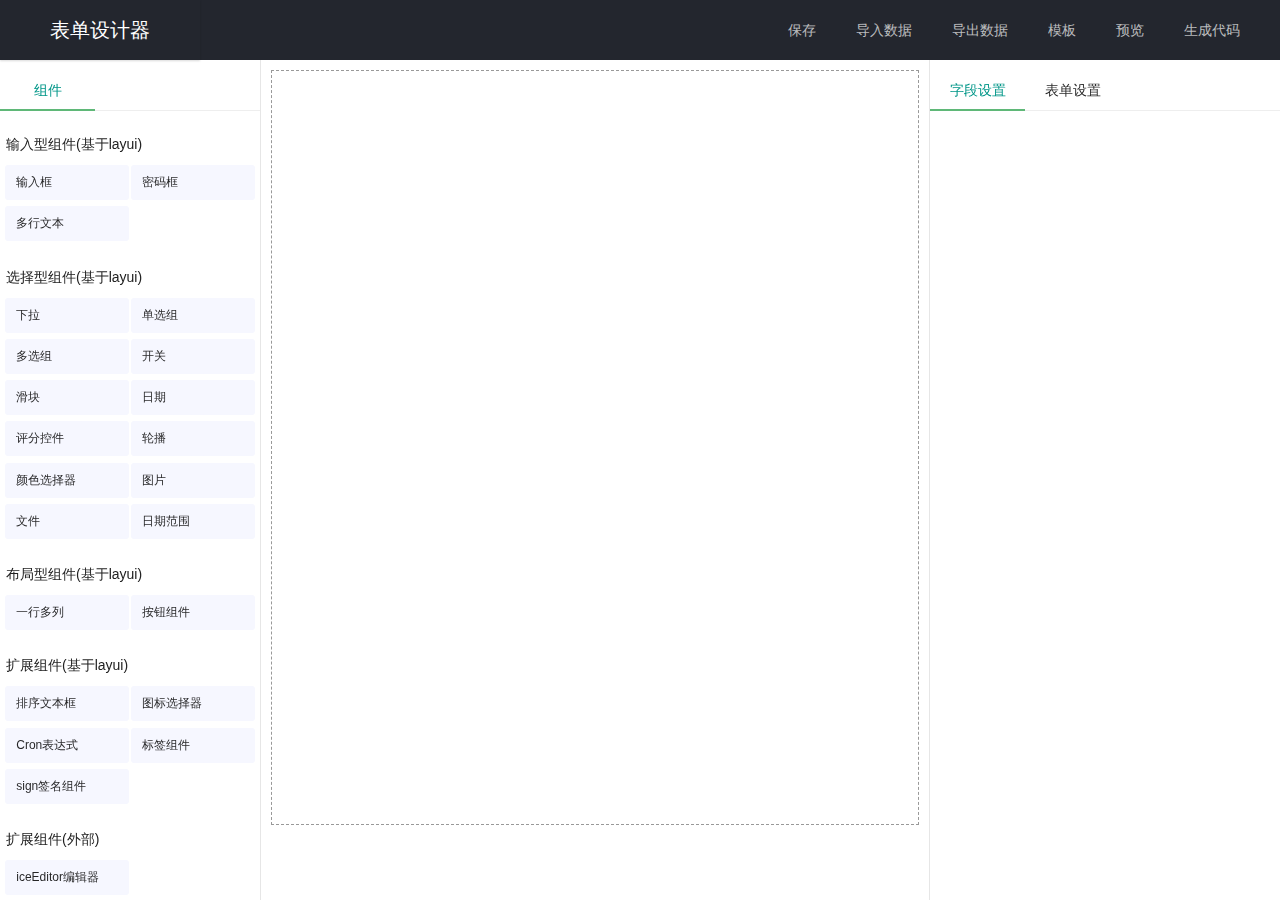
<file: index.html>
<!DOCTYPE html>
<html lang="en" xmlns:th=http://www.thymeleaf.org>
<head>
    <meta charset="utf-8">
    <meta name="viewport" content="width=device-width,initial-scale=0,maximum-scale=0,user-scalable=yes,shrink-to-fit=no">
    <meta http-equiv="X-UA-Compatible" content="IE=edge,chrome=1">
    <title>表单设计器</title>
    <link rel="stylesheet" href="./layui/css/layui.css" />
    <link rel="stylesheet" href="./ayq/modules/cron.css" />
	<link rel="stylesheet" href="./ayq/modules/labelGeneration.css" />
    <link rel="stylesheet" href="./ayq/modules/formDesigner.css" />
</head>

<body class="layui-layout-body">
<!--<button type="button" id="test">aa</button>-->
    <input type="hidden" th:value="${formId}" id="fromId">
    <div style="height: 100%; width: 100%;" id="formdesigner">
        
    </div>
	<script type="text/javascript" src="./layui/layui.js"></script>
    <script type="text/javascript" src="./ayq/js/config.js"></script>
    <script type="text/javascript" src="./ayq/modules/Sortable/Sortable.js"> </script>
    <!--htmlformat 为js-beautify代码-->
    <script type="text/javascript" src="./ayq/js/htmlformat.js"></script>
    <script type="text/javascript" src="./ayq/js/jsformat.js"></script>
    <script type="text/javascript" src="./ayq/modules/iceEditor/iceEditor.js"></script>
    <script>
        layui.config(
		{base: './ayq/modules/'}).use(['layer', 'formDesigner'], function () {
            var formDesigner = layui.formDesigner;
            var data = [];
                var render = formDesigner.render({
                    data:data,
                    elem:'#formdesigner'
                });

        }); 
    </script>

</body>

</html>
</file>
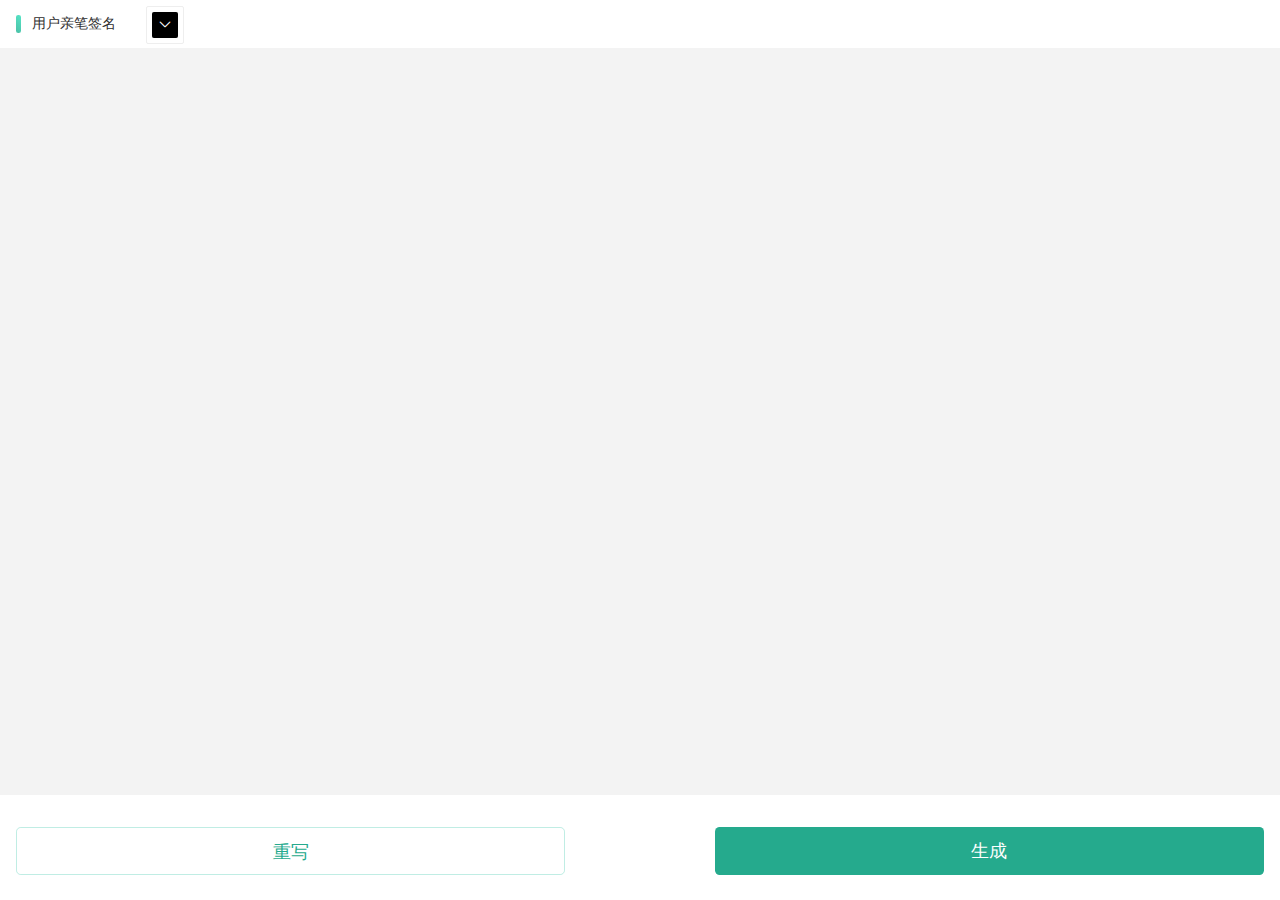
<file: handwrittenSignature.html>
<!DOCTYPE html>
<html lang="en" xmlns:th=http://www.thymeleaf.org>
<head>
    <meta charset="utf-8">
    <meta name="viewport"
          content="width=device-width,initial-scale=1,minimum-scale=1,maximum-scale=1,user-scalable=no"/>
    <meta http-equiv="X-UA-Compatible" content="IE=edge,chrome=1">
    <title>表单设计器</title>
    <link rel="stylesheet" href="./layui/css/layui.css"/>
    <link rel="stylesheet" href="./ayq/modules/HandwrittenSignature.css"/>
</head>

<body class="layui-layout-body">
<div id="formdesigner">

</div>
<script type="text/javascript" src="./layui/layui.js"></script>
<script>
    var render;
    layui.config(
        {
            base: './ayq/modules/',
            version: true
        }).use(['layer', 'HandwrittenSignature'], function () {
        var handwrittenSignature = layui.HandwrittenSignature;
        var $ = layui.jquery;
        render = handwrittenSignature.render({
            elem: '#formdesigner'
            , defaultColor: "rgba(0, 0, 0, 1)"
            , label: "用户亲笔签名"
            , signLineWidth: 3
            , isGenerateImg: true
        });
    });

    function getCanvasData() { //获取选中数据
        return render.getCanvasData();
    }

</script>

</body>

</html>
</file>
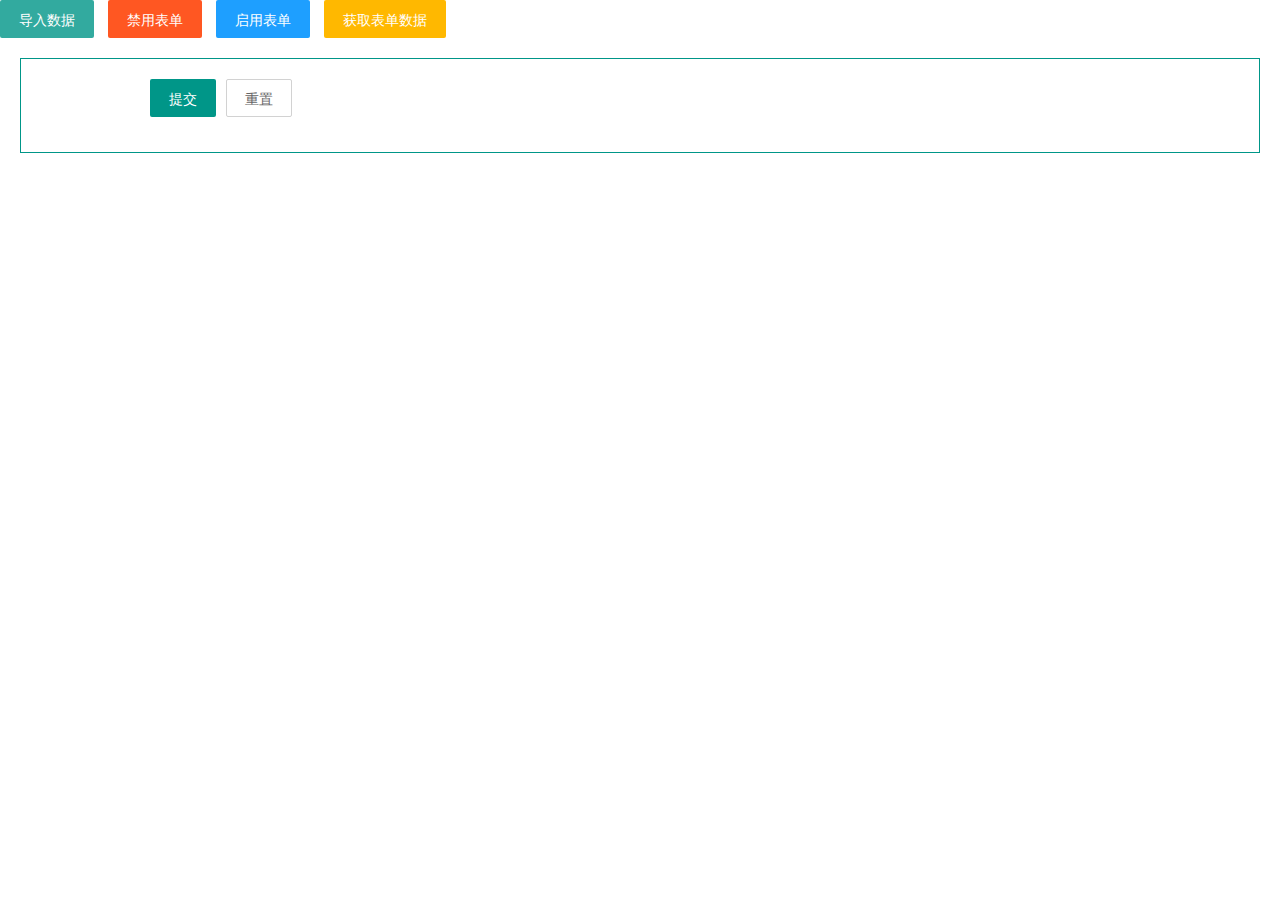
<file: preview.html>
<!DOCTYPE html>
<html>
<head>
  <meta charset="utf-8">
  <meta name="viewport" content="width=device-width, initial-scale=1, maximum-scale=1">
  <title>layout 后台大布局 - Layui</title>
  <link rel="stylesheet" href="./layui/css/layui.css" />
  <link rel="stylesheet" href="./ayq/modules/formDesigner.css" />
  <link rel="stylesheet" href="./ayq/modules/cron.css" />
  <link rel="stylesheet" href="./ayq/modules/labelGeneration.css" />
  <link rel="stylesheet" href="./ayq/modules/formPreview.css" />
  <style> 

  </style>
</head>

<body >
  <div >
    <div>
      <button type="button" class="layui-btn" id="importJson">导入数据</button>
      <button type="button" class="layui-btn layui-btn-danger" id="globalDisable">禁用表单</button>
      <button type="button" class="layui-btn layui-btn-normal" id="globalNoDisable">启用表单</button>
      <button type="button" class="layui-btn layui-btn-warm" id="getFormData" >获取表单数据</button>
    </div>
    <div  id="testdemo" style="margin: 20px 20px;padding: 20px 20px;border: 1px solid #009688;">
      
    </div>
  </div>
  <div class="importjsoncodeview" style="display: none;">
    <textarea class="site-demo-text" id="import-json-code-view"></textarea>
    <a href="javascript:;" class="layui-btn layui-btn-normal" style="margin-right:20px;" id="import-json-code">导入数据</a>
  </div>
  <div class="getFormData" style="display: none;">
    <textarea class="site-demo-text" id="get-form-data"></textarea>
  </div>
  <script type="text/javascript" src="./layui/layui.js"></script>
  <script type="text/javascript" src="./ayq/modules/Sortable/Sortable.js"> </script>
  <script type="text/javascript" src="./ayq/modules/iceEditor/iceEditor.js"></script>

  <script>
    var demojs = [];
    //JavaScript代码区域
    layui.config(
		{base: './ayq/modules/'}).use(['formPreview', 'form','layer','upload'], function () {
      var layer = layui.layer;
      var $ = layui.jquery;
      var upload  = layui.upload;
      var index = layui.index;
      var formPreview = layui.formPreview;
      var form = layui.form;
      var render;
      if (window.localStorage.getItem('layui_form_json') !== undefined) {
        demojs = JSON.parse(window.localStorage.getItem('layui_form_json'));
        render = formPreview.render({
          elem: '#testdemo',
          data: demojs,
          //formData: {"textarea_1":"123","input_2":"123","password_3":"123"}
        });
        var images = render.getImages();
        for (var i = 0; i < images.length; i++) {
          upload.render({
            elem: '#' + images[i].select
            , url: '' + images[i].uploadUrl + ''
            , multiple: true
            , before: function (obj) {
              layer.msg('图片上传中...', {
                icon: 16,
                shade: 0.01,
                time: 0
              })
            }
            , done: function (res) {
              layer.close(layer.msg());//关闭上传提示窗口
              //上传完毕
              $('#uploader-list-' + item.id).append(
                      '<div id="" class="file-iteme">' +
                      '<div class="handle"><i class="layui-icon layui-icon-delete"></i></div>' +
                      '<img style="width: 100px;height: 100px;" src=' + res.data.src + '>' +
                      '<div class="info">' + res.data.title + '</div>' +
                      '</div>'
              );
            }
          });
        }

        var filesData = render.getFiles();
        for (var i = 0; i < filesData.length; i++) {
          upload.render({
            elem: '#' + filesData[i].select
            , elemList: $('#list-' + filesData[i].select) //列表元素对象
            , url: '' + filesData[i].uploadUrl + ''
            , accept: 'file'
            , multiple: true
            , number: 3
            , auto: false
            , bindAction: '#listAction-' + filesData[i].select
            , choose: function (obj) {
              var that = this;
              var files = this.files = obj.pushFile(); //将每次选择的文件追加到文件队列
              //读取本地文件
              obj.preview(function (index, file, result) {
                var tr = $(['<tr id="upload-' + index + '">'
                  , '<td>' + file.name + '</td>'
                  , '<td>' + (file.size / 1014).toFixed(1) + 'kb</td>'
                  , '<td><div class="layui-progress" lay-filter="progress-demo-' + index + '"><div class="layui-progress-bar" lay-percent=""></div></div></td>'
                  , '<td>'
                  , '<button class="layui-btn layui-btn-xs demo-reload layui-hide">重传</button>'
                  , '<button class="layui-btn layui-btn-xs layui-btn-danger demo-delete">删除</button>'
                  , '</td>'
                  , '</tr>'].join(''));

                //单个重传
                tr.find('.demo-reload').on('click', function () {
                  obj.upload(index, file);
                });

                //删除
                tr.find('.demo-delete').on('click', function () {
                  delete files[index]; //删除对应的文件
                  tr.remove();
                  uploadListIns.config.elem.next()[0].value = ''; //清空 input file 值，以免删除后出现同名文件不可选
                });

                that.elemList.append(tr);
                element.render('progress'); //渲染新加的进度条组件
              });
            }
            , done: function (res, index, upload) { //成功的回调
              var that = this;
              //if(res.code == 0){ //上传成功
              var tr = that.elemList.find('tr#upload-' + index)
                      , tds = tr.children();
              tds.eq(3).html(''); //清空操作
              delete this.files[index]; //删除文件队列已经上传成功的文件
              return;
              //}
              this.error(index, upload);
            }
            , allDone: function (obj) { //多文件上传完毕后的状态回调
              console.log(obj)
            }
            , error: function (index, upload) { //错误回调
              var that = this;
              var tr = that.elemList.find('tr#upload-' + index)
                      , tds = tr.children();
              tds.eq(3).find('.demo-reload').removeClass('layui-hide'); //显示重传
            }
            , progress: function (n, elem, e, index) {
              element.progress('progress-demo-' + index, n + '%'); //执行进度条。n 即为返回的进度百分比
            }
          });
        }
      }
      //监听提交
      form.on('submit(demo1)', function(data){
        var json = render.getFormData();
        console.log(json);
        layer.msg( JSON.stringify(json), {icon: 6});
        /*$.ajax({
          url:"/activiti-manager/addActivitiManagera",
          type:"POST",
          data:temp,
          contentType:"application/json",
          dataType: "json",
          success:function(res){
            alert(res.message);
          }
        });*/
        return false;
      });

      //导入数据
      $('#importJson').on('click', function () {
        layer.open({
          type: 1
          , title: 'JSON模板数据导入'
          , id: 'Lay_layer_importjsoncodeview'
          , content: $('.importjsoncodeview')
          , area: ['800px', '640px']
          , shade: false
          , resize: false
          , success: function (layero, index) {
          }
          , end: function () {
            $('.importjsoncodeview').css("display","none")
          }
        });
      });

      //导入数据
      $('#getFormData').on('click', function () {
        var _value = render.getFormData();
        $('#get-form-data').val(JSON.stringify(_value,null,4));
        layer.open({
          type: 1
          , title: 'JSON模板数据导入'
          , id: 'Lay_layer_importjsoncodeview'
          , content: $('.getFormData')
          , area: ['800px', '640px']
          , shade: false
          , resize: false
          , success: function (layero, index) {
          }
          , end: function () {
            $('.getFormData').css("display","none")
          }
        });
      });

      $('#import-json-code').on('click', function () {
        var _value = document.getElementById("import-json-code-view").value;
        try {
          var json = JSON.parse(_value);
          render.setFormData(json);
          layer.closeAll();
          layer.msg('导入成功');
        }catch (e) {
          layer.closeAll();
          layer.msg('导入数据格式异常');
        }
      });

      $('#globalDisable').on('click', function () {
        render.globalDisable();
      });
      $('#globalNoDisable').on('click', function () {
        render.globalNoDisable();
      });
    });


    function getSubmitData(){
      var data=$('#testdemo').form[0].serialize();
      console.log(data);
      return data;
    }

  </script>
</body>

</html>
</file>
<file: layui/css/layui.css>
.layui-inline,img{display:inline-block;vertical-align:middle}h1,h2,h3,h4,h5,h6{font-weight:400}a,body{color:#333}.layui-edge,.layui-header,.layui-inline,.layui-main{position:relative}.layui-edge,hr{height:0;overflow:hidden}.layui-layout-body,.layui-side,.layui-side-scroll{overflow-x:hidden}.layui-edge,.layui-elip,hr{overflow:hidden}.layui-btn,.layui-edge,.layui-inline,img{vertical-align:middle}.layui-btn,.layui-disabled,.layui-icon,.layui-unselect{-moz-user-select:none;-webkit-user-select:none;-ms-user-select:none}blockquote,body,button,dd,div,dl,dt,form,h1,h2,h3,h4,h5,h6,input,li,ol,p,pre,td,textarea,th,ul{margin:0;padding:0;-webkit-tap-highlight-color:rgba(0,0,0,0)}a:active,a:hover{outline:0}img{border:none}li{list-style:none}table{border-collapse:collapse;border-spacing:0}h4,h5,h6{font-size:100%}button,input,optgroup,option,select,textarea{font-family:inherit;font-size:inherit;font-style:inherit;font-weight:inherit;outline:0}pre{white-space:pre-wrap;white-space:-moz-pre-wrap;white-space:-pre-wrap;white-space:-o-pre-wrap;word-wrap:break-word}body{line-height:1.6;color:rgba(0,0,0,.85);font:14px Helvetica Neue,Helvetica,PingFang SC,Tahoma,Arial,sans-serif}hr{line-height:0;margin:10px 0;padding:0;border:none!important;border-bottom:1px solid #eee!important;clear:both;background:0 0}a{text-decoration:none}a:hover{color:#777}a cite{font-style:normal;*cursor:pointer}.layui-border-box,.layui-border-box *{box-sizing:border-box}.layui-box,.layui-box *{box-sizing:content-box}.layui-clear{clear:both;*zoom:1}.layui-clear:after{content:'\20';clear:both;*zoom:1;display:block;height:0}.layui-inline{*display:inline;*zoom:1}.layui-btn,.layui-btn-group,.layui-edge{display:inline-block}.layui-edge{width:0;border-width:6px;border-style:dashed;border-color:transparent}.layui-edge-top{top:-4px;border-bottom-color:#999;border-bottom-style:solid}.layui-edge-right{border-left-color:#999;border-left-style:solid}.layui-edge-bottom{top:2px;border-top-color:#999;border-top-style:solid}.layui-edge-left{border-right-color:#999;border-right-style:solid}.layui-elip{text-overflow:ellipsis;white-space:nowrap}.layui-disabled,.layui-disabled:hover{color:#d2d2d2!important;cursor:not-allowed!important}.layui-circle{border-radius:100%}.layui-show{display:block!important}.layui-hide{display:none!important}.layui-show-v{visibility:visible!important}.layui-hide-v{visibility:hidden!important}@font-face{font-family:layui-icon;src:url(../font/iconfont.eot?v=256);src:url(../font/iconfont.eot?v=256#iefix) format('embedded-opentype'),url(../font/iconfont.woff2?v=256) format('woff2'),url(../font/iconfont.woff?v=256) format('woff'),url(../font/iconfont.ttf?v=256) format('truetype'),url(../font/iconfont.svg?v=256#layui-icon) format('svg')}.layui-icon{font-family:layui-icon!important;font-size:16px;font-style:normal;-webkit-font-smoothing:antialiased;-moz-osx-font-smoothing:grayscale}.layui-icon-reply-fill:before{content:"\e611"}.layui-icon-set-fill:before{content:"\e614"}.layui-icon-menu-fill:before{content:"\e60f"}.layui-icon-search:before{content:"\e615"}.layui-icon-share:before{content:"\e641"}.layui-icon-set-sm:before{content:"\e620"}.layui-icon-engine:before{content:"\e628"}.layui-icon-close:before{content:"\1006"}.layui-icon-close-fill:before{content:"\1007"}.layui-icon-chart-screen:before{content:"\e629"}.layui-icon-star:before{content:"\e600"}.layui-icon-circle-dot:before{content:"\e617"}.layui-icon-chat:before{content:"\e606"}.layui-icon-release:before{content:"\e609"}.layui-icon-list:before{content:"\e60a"}.layui-icon-chart:before{content:"\e62c"}.layui-icon-ok-circle:before{content:"\1005"}.layui-icon-layim-theme:before{content:"\e61b"}.layui-icon-table:before{content:"\e62d"}.layui-icon-right:before{content:"\e602"}.layui-icon-left:before{content:"\e603"}.layui-icon-cart-simple:before{content:"\e698"}.layui-icon-face-cry:before{content:"\e69c"}.layui-icon-face-smile:before{content:"\e6af"}.layui-icon-survey:before{content:"\e6b2"}.layui-icon-tree:before{content:"\e62e"}.layui-icon-ie:before{content:"\e7bb"}.layui-icon-upload-circle:before{content:"\e62f"}.layui-icon-add-circle:before{content:"\e61f"}.layui-icon-download-circle:before{content:"\e601"}.layui-icon-templeate-1:before{content:"\e630"}.layui-icon-util:before{content:"\e631"}.layui-icon-face-surprised:before{content:"\e664"}.layui-icon-edit:before{content:"\e642"}.layui-icon-speaker:before{content:"\e645"}.layui-icon-down:before{content:"\e61a"}.layui-icon-file:before{content:"\e621"}.layui-icon-layouts:before{content:"\e632"}.layui-icon-rate-half:before{content:"\e6c9"}.layui-icon-add-circle-fine:before{content:"\e608"}.layui-icon-prev-circle:before{content:"\e633"}.layui-icon-read:before{content:"\e705"}.layui-icon-404:before{content:"\e61c"}.layui-icon-carousel:before{content:"\e634"}.layui-icon-help:before{content:"\e607"}.layui-icon-code-circle:before{content:"\e635"}.layui-icon-windows:before{content:"\e67f"}.layui-icon-water:before{content:"\e636"}.layui-icon-username:before{content:"\e66f"}.layui-icon-find-fill:before{content:"\e670"}.layui-icon-about:before{content:"\e60b"}.layui-icon-location:before{content:"\e715"}.layui-icon-up:before{content:"\e619"}.layui-icon-pause:before{content:"\e651"}.layui-icon-date:before{content:"\e637"}.layui-icon-layim-uploadfile:before{content:"\e61d"}.layui-icon-delete:before{content:"\e640"}.layui-icon-play:before{content:"\e652"}.layui-icon-top:before{content:"\e604"}.layui-icon-firefox:before{content:"\e686"}.layui-icon-friends:before{content:"\e612"}.layui-icon-refresh-3:before{content:"\e9aa"}.layui-icon-ok:before{content:"\e605"}.layui-icon-layer:before{content:"\e638"}.layui-icon-face-smile-fine:before{content:"\e60c"}.layui-icon-dollar:before{content:"\e659"}.layui-icon-group:before{content:"\e613"}.layui-icon-layim-download:before{content:"\e61e"}.layui-icon-picture-fine:before{content:"\e60d"}.layui-icon-link:before{content:"\e64c"}.layui-icon-diamond:before{content:"\e735"}.layui-icon-log:before{content:"\e60e"}.layui-icon-key:before{content:"\e683"}.layui-icon-rate-solid:before{content:"\e67a"}.layui-icon-fonts-del:before{content:"\e64f"}.layui-icon-unlink:before{content:"\e64d"}.layui-icon-fonts-clear:before{content:"\e639"}.layui-icon-triangle-r:before{content:"\e623"}.layui-icon-circle:before{content:"\e63f"}.layui-icon-radio:before{content:"\e643"}.layui-icon-align-center:before{content:"\e647"}.layui-icon-align-right:before{content:"\e648"}.layui-icon-align-left:before{content:"\e649"}.layui-icon-loading-1:before{content:"\e63e"}.layui-icon-return:before{content:"\e65c"}.layui-icon-fonts-strong:before{content:"\e62b"}.layui-icon-upload:before{content:"\e67c"}.layui-icon-dialogue:before{content:"\e63a"}.layui-icon-video:before{content:"\e6ed"}.layui-icon-headset:before{content:"\e6fc"}.layui-icon-cellphone-fine:before{content:"\e63b"}.layui-icon-add-1:before{content:"\e654"}.layui-icon-face-smile-b:before{content:"\e650"}.layui-icon-fonts-html:before{content:"\e64b"}.layui-icon-screen-full:before{content:"\e622"}.layui-icon-form:before{content:"\e63c"}.layui-icon-cart:before{content:"\e657"}.layui-icon-camera-fill:before{content:"\e65d"}.layui-icon-tabs:before{content:"\e62a"}.layui-icon-heart-fill:before{content:"\e68f"}.layui-icon-fonts-code:before{content:"\e64e"}.layui-icon-ios:before{content:"\e680"}.layui-icon-at:before{content:"\e687"}.layui-icon-fire:before{content:"\e756"}.layui-icon-set:before{content:"\e716"}.layui-icon-fonts-u:before{content:"\e646"}.layui-icon-triangle-d:before{content:"\e625"}.layui-icon-tips:before{content:"\e702"}.layui-icon-picture:before{content:"\e64a"}.layui-icon-more-vertical:before{content:"\e671"}.layui-icon-bluetooth:before{content:"\e689"}.layui-icon-flag:before{content:"\e66c"}.layui-icon-loading:before{content:"\e63d"}.layui-icon-fonts-i:before{content:"\e644"}.layui-icon-refresh-1:before{content:"\e666"}.layui-icon-rmb:before{content:"\e65e"}.layui-icon-addition:before{content:"\e624"}.layui-icon-home:before{content:"\e68e"}.layui-icon-time:before{content:"\e68d"}.layui-icon-user:before{content:"\e770"}.layui-icon-notice:before{content:"\e667"}.layui-icon-chrome:before{content:"\e68a"}.layui-icon-edge:before{content:"\e68b"}.layui-icon-login-weibo:before{content:"\e675"}.layui-icon-voice:before{content:"\e688"}.layui-icon-upload-drag:before{content:"\e681"}.layui-icon-login-qq:before{content:"\e676"}.layui-icon-snowflake:before{content:"\e6b1"}.layui-icon-heart:before{content:"\e68c"}.layui-icon-logout:before{content:"\e682"}.layui-icon-file-b:before{content:"\e655"}.layui-icon-template:before{content:"\e663"}.layui-icon-transfer:before{content:"\e691"}.layui-icon-auz:before{content:"\e672"}.layui-icon-console:before{content:"\e665"}.layui-icon-app:before{content:"\e653"}.layui-icon-prev:before{content:"\e65a"}.layui-icon-website:before{content:"\e7ae"}.layui-icon-next:before{content:"\e65b"}.layui-icon-component:before{content:"\e857"}.layui-icon-android:before{content:"\e684"}.layui-icon-more:before{content:"\e65f"}.layui-icon-login-wechat:before{content:"\e677"}.layui-icon-shrink-right:before{content:"\e668"}.layui-icon-spread-left:before{content:"\e66b"}.layui-icon-camera:before{content:"\e660"}.layui-icon-note:before{content:"\e66e"}.layui-icon-refresh:before{content:"\e669"}.layui-icon-female:before{content:"\e661"}.layui-icon-male:before{content:"\e662"}.layui-icon-screen-restore:before{content:"\e758"}.layui-icon-password:before{content:"\e673"}.layui-icon-senior:before{content:"\e674"}.layui-icon-theme:before{content:"\e66a"}.layui-icon-tread:before{content:"\e6c5"}.layui-icon-praise:before{content:"\e6c6"}.layui-icon-star-fill:before{content:"\e658"}.layui-icon-rate:before{content:"\e67b"}.layui-icon-template-1:before{content:"\e656"}.layui-icon-vercode:before{content:"\e679"}.layui-icon-service:before{content:"\e626"}.layui-icon-cellphone:before{content:"\e678"}.layui-icon-print:before{content:"\e66d"}.layui-icon-cols:before{content:"\e610"}.layui-icon-wifi:before{content:"\e7e0"}.layui-icon-export:before{content:"\e67d"}.layui-icon-rss:before{content:"\e808"}.layui-icon-slider:before{content:"\e714"}.layui-icon-email:before{content:"\e618"}.layui-icon-subtraction:before{content:"\e67e"}.layui-icon-mike:before{content:"\e6dc"}.layui-icon-light:before{content:"\e748"}.layui-icon-gift:before{content:"\e627"}.layui-icon-mute:before{content:"\e685"}.layui-icon-reduce-circle:before{content:"\e616"}.layui-icon-music:before{content:"\e690"}.layui-main{width:1140px;margin:0 auto}.layui-header{z-index:1000;height:60px}.layui-header a:hover{transition:all .5s;-webkit-transition:all .5s}.layui-side{position:fixed;left:0;top:0;bottom:0;z-index:999;width:200px}.layui-side-scroll{position:relative;width:220px;height:100%}.layui-body{position:relative;left:200px;right:0;top:0;bottom:0;z-index:900;width:auto;box-sizing:border-box}.layui-layout-admin .layui-header{position:fixed;top:0;left:0;right:0;background-color:#23262E}.layui-layout-admin .layui-side{top:60px;width:200px;overflow-x:hidden}.layui-layout-admin .layui-body{position:absolute;top:60px;padding-bottom:44px}.layui-layout-admin .layui-main{width:auto;margin:0 15px}.layui-layout-admin .layui-footer{position:fixed;left:200px;right:0;bottom:0;z-index:990;height:44px;line-height:44px;padding:0 15px;box-shadow:-1px 0 4px rgb(0 0 0 / 12%);background-color:#FAFAFA}.layui-layout-admin .layui-logo{position:absolute;left:0;top:0;width:200px;height:100%;line-height:60px;text-align:center;color:#009688;font-size:16px;box-shadow:0 1px 2px 0 rgb(0 0 0 / 15%)}.layui-layout-admin .layui-header .layui-nav{background:0 0}.layui-layout-left{position:absolute!important;left:200px;top:0}.layui-layout-right{position:absolute!important;right:0;top:0}.layui-container{position:relative;margin:0 auto;padding:0 15px;box-sizing:border-box}.layui-fluid{position:relative;margin:0 auto;padding:0 15px}.layui-row:after,.layui-row:before{content:"";display:block;clear:both}.layui-col-lg1,.layui-col-lg10,.layui-col-lg11,.layui-col-lg12,.layui-col-lg2,.layui-col-lg3,.layui-col-lg4,.layui-col-lg5,.layui-col-lg6,.layui-col-lg7,.layui-col-lg8,.layui-col-lg9,.layui-col-md1,.layui-col-md10,.layui-col-md11,.layui-col-md12,.layui-col-md2,.layui-col-md3,.layui-col-md4,.layui-col-md5,.layui-col-md6,.layui-col-md7,.layui-col-md8,.layui-col-md9,.layui-col-sm1,.layui-col-sm10,.layui-col-sm11,.layui-col-sm12,.layui-col-sm2,.layui-col-sm3,.layui-col-sm4,.layui-col-sm5,.layui-col-sm6,.layui-col-sm7,.layui-col-sm8,.layui-col-sm9,.layui-col-xs1,.layui-col-xs10,.layui-col-xs11,.layui-col-xs12,.layui-col-xs2,.layui-col-xs3,.layui-col-xs4,.layui-col-xs5,.layui-col-xs6,.layui-col-xs7,.layui-col-xs8,.layui-col-xs9{position:relative;display:block;box-sizing:border-box}.layui-col-xs1,.layui-col-xs10,.layui-col-xs11,.layui-col-xs12,.layui-col-xs2,.layui-col-xs3,.layui-col-xs4,.layui-col-xs5,.layui-col-xs6,.layui-col-xs7,.layui-col-xs8,.layui-col-xs9{float:left}.layui-col-xs1{width:8.33333333%}.layui-col-xs2{width:16.66666667%}.layui-col-xs3{width:25%}.layui-col-xs4{width:33.33333333%}.layui-col-xs5{width:41.66666667%}.layui-col-xs6{width:50%}.layui-col-xs7{width:58.33333333%}.layui-col-xs8{width:66.66666667%}.layui-col-xs9{width:75%}.layui-col-xs10{width:83.33333333%}.layui-col-xs11{width:91.66666667%}.layui-col-xs12{width:100%}.layui-col-xs-offset1{margin-left:8.33333333%}.layui-col-xs-offset2{margin-left:16.66666667%}.layui-col-xs-offset3{margin-left:25%}.layui-col-xs-offset4{margin-left:33.33333333%}.layui-col-xs-offset5{margin-left:41.66666667%}.layui-col-xs-offset6{margin-left:50%}.layui-col-xs-offset7{margin-left:58.33333333%}.layui-col-xs-offset8{margin-left:66.66666667%}.layui-col-xs-offset9{margin-left:75%}.layui-col-xs-offset10{margin-left:83.33333333%}.layui-col-xs-offset11{margin-left:91.66666667%}.layui-col-xs-offset12{margin-left:100%}@media screen and (max-width:768px){.layui-hide-xs{display:none!important}.layui-show-xs-block{display:block!important}.layui-show-xs-inline{display:inline!important}.layui-show-xs-inline-block{display:inline-block!important}}@media screen and (min-width:768px){.layui-container{width:750px}.layui-hide-sm{display:none!important}.layui-show-sm-block{display:block!important}.layui-show-sm-inline{display:inline!important}.layui-show-sm-inline-block{display:inline-block!important}.layui-col-sm1,.layui-col-sm10,.layui-col-sm11,.layui-col-sm12,.layui-col-sm2,.layui-col-sm3,.layui-col-sm4,.layui-col-sm5,.layui-col-sm6,.layui-col-sm7,.layui-col-sm8,.layui-col-sm9{float:left}.layui-col-sm1{width:8.33333333%}.layui-col-sm2{width:16.66666667%}.layui-col-sm3{width:25%}.layui-col-sm4{width:33.33333333%}.layui-col-sm5{width:41.66666667%}.layui-col-sm6{width:50%}.layui-col-sm7{width:58.33333333%}.layui-col-sm8{width:66.66666667%}.layui-col-sm9{width:75%}.layui-col-sm10{width:83.33333333%}.layui-col-sm11{width:91.66666667%}.layui-col-sm12{width:100%}.layui-col-sm-offset1{margin-left:8.33333333%}.layui-col-sm-offset2{margin-left:16.66666667%}.layui-col-sm-offset3{margin-left:25%}.layui-col-sm-offset4{margin-left:33.33333333%}.layui-col-sm-offset5{margin-left:41.66666667%}.layui-col-sm-offset6{margin-left:50%}.layui-col-sm-offset7{margin-left:58.33333333%}.layui-col-sm-offset8{margin-left:66.66666667%}.layui-col-sm-offset9{margin-left:75%}.layui-col-sm-offset10{margin-left:83.33333333%}.layui-col-sm-offset11{margin-left:91.66666667%}.layui-col-sm-offset12{margin-left:100%}}@media screen and (min-width:992px){.layui-container{width:970px}.layui-hide-md{display:none!important}.layui-show-md-block{display:block!important}.layui-show-md-inline{display:inline!important}.layui-show-md-inline-block{display:inline-block!important}.layui-col-md1,.layui-col-md10,.layui-col-md11,.layui-col-md12,.layui-col-md2,.layui-col-md3,.layui-col-md4,.layui-col-md5,.layui-col-md6,.layui-col-md7,.layui-col-md8,.layui-col-md9{float:left}.layui-col-md1{width:8.33333333%}.layui-col-md2{width:16.66666667%}.layui-col-md3{width:25%}.layui-col-md4{width:33.33333333%}.layui-col-md5{width:41.66666667%}.layui-col-md6{width:50%}.layui-col-md7{width:58.33333333%}.layui-col-md8{width:66.66666667%}.layui-col-md9{width:75%}.layui-col-md10{width:83.33333333%}.layui-col-md11{width:91.66666667%}.layui-col-md12{width:100%}.layui-col-md-offset1{margin-left:8.33333333%}.layui-col-md-offset2{margin-left:16.66666667%}.layui-col-md-offset3{margin-left:25%}.layui-col-md-offset4{margin-left:33.33333333%}.layui-col-md-offset5{margin-left:41.66666667%}.layui-col-md-offset6{margin-left:50%}.layui-col-md-offset7{margin-left:58.33333333%}.layui-col-md-offset8{margin-left:66.66666667%}.layui-col-md-offset9{margin-left:75%}.layui-col-md-offset10{margin-left:83.33333333%}.layui-col-md-offset11{margin-left:91.66666667%}.layui-col-md-offset12{margin-left:100%}}@media screen and (min-width:1200px){.layui-container{width:1170px}.layui-hide-lg{display:none!important}.layui-show-lg-block{display:block!important}.layui-show-lg-inline{display:inline!important}.layui-show-lg-inline-block{display:inline-block!important}.layui-col-lg1,.layui-col-lg10,.layui-col-lg11,.layui-col-lg12,.layui-col-lg2,.layui-col-lg3,.layui-col-lg4,.layui-col-lg5,.layui-col-lg6,.layui-col-lg7,.layui-col-lg8,.layui-col-lg9{float:left}.layui-col-lg1{width:8.33333333%}.layui-col-lg2{width:16.66666667%}.layui-col-lg3{width:25%}.layui-col-lg4{width:33.33333333%}.layui-col-lg5{width:41.66666667%}.layui-col-lg6{width:50%}.layui-col-lg7{width:58.33333333%}.layui-col-lg8{width:66.66666667%}.layui-col-lg9{width:75%}.layui-col-lg10{width:83.33333333%}.layui-col-lg11{width:91.66666667%}.layui-col-lg12{width:100%}.layui-col-lg-offset1{margin-left:8.33333333%}.layui-col-lg-offset2{margin-left:16.66666667%}.layui-col-lg-offset3{margin-left:25%}.layui-col-lg-offset4{margin-left:33.33333333%}.layui-col-lg-offset5{margin-left:41.66666667%}.layui-col-lg-offset6{margin-left:50%}.layui-col-lg-offset7{margin-left:58.33333333%}.layui-col-lg-offset8{margin-left:66.66666667%}.layui-col-lg-offset9{margin-left:75%}.layui-col-lg-offset10{margin-left:83.33333333%}.layui-col-lg-offset11{margin-left:91.66666667%}.layui-col-lg-offset12{margin-left:100%}}.layui-col-space1{margin:-.5px}.layui-col-space1>*{padding:.5px}.layui-col-space2{margin:-1px}.layui-col-space2>*{padding:1px}.layui-col-space4{margin:-2px}.layui-col-space4>*{padding:2px}.layui-col-space5{margin:-2.5px}.layui-col-space5>*{padding:2.5px}.layui-col-space6{margin:-3px}.layui-col-space6>*{padding:3px}.layui-col-space8{margin:-4px}.layui-col-space8>*{padding:4px}.layui-col-space10{margin:-5px}.layui-col-space10>*{padding:5px}.layui-col-space12{margin:-6px}.layui-col-space12>*{padding:6px}.layui-col-space14{margin:-7px}.layui-col-space14>*{padding:7px}.layui-col-space15{margin:-7.5px}.layui-col-space15>*{padding:7.5px}.layui-col-space16{margin:-8px}.layui-col-space16>*{padding:8px}.layui-col-space18{margin:-9px}.layui-col-space18>*{padding:9px}.layui-col-space20{margin:-10px}.layui-col-space20>*{padding:10px}.layui-col-space22{margin:-11px}.layui-col-space22>*{padding:11px}.layui-col-space24{margin:-12px}.layui-col-space24>*{padding:12px}.layui-col-space25{margin:-12.5px}.layui-col-space25>*{padding:12.5px}.layui-col-space26{margin:-13px}.layui-col-space26>*{padding:13px}.layui-col-space28{margin:-14px}.layui-col-space28>*{padding:14px}.layui-col-space30{margin:-15px}.layui-col-space30>*{padding:15px}.layui-btn,.layui-input,.layui-select,.layui-textarea,.layui-upload-button{outline:0;-webkit-appearance:none;transition:all .3s;-webkit-transition:all .3s;box-sizing:border-box}.layui-elem-quote{margin-bottom:10px;padding:15px;line-height:1.6;border-left:5px solid #5FB878;border-radius:0 2px 2px 0;background-color:#FAFAFA}.layui-quote-nm{border-style:solid;border-width:1px 1px 1px 5px;background:0 0}.layui-elem-field{margin-bottom:10px;padding:0;border-width:1px;border-style:solid}.layui-elem-field legend{margin-left:20px;padding:0 10px;font-size:20px;font-weight:300}.layui-field-title{margin:10px 0 20px;border-width:1px 0 0}.layui-field-box{padding:15px}.layui-field-title .layui-field-box{padding:10px 0}.layui-progress{position:relative;height:6px;border-radius:20px;background-color:#eee}.layui-progress-bar{position:absolute;left:0;top:0;width:0;max-width:100%;height:6px;border-radius:20px;text-align:right;background-color:#5FB878;transition:all .3s;-webkit-transition:all .3s}.layui-progress-big,.layui-progress-big .layui-progress-bar{height:18px;line-height:18px}.layui-progress-text{position:relative;top:-20px;line-height:18px;font-size:12px;color:#666}.layui-progress-big .layui-progress-text{position:static;padding:0 10px;color:#fff}.layui-collapse{border-width:1px;border-style:solid;border-radius:2px}.layui-colla-content,.layui-colla-item{border-top-width:1px;border-top-style:solid}.layui-colla-item:first-child{border-top:none}.layui-colla-title{position:relative;height:42px;line-height:42px;padding:0 15px 0 35px;color:#333;background-color:#FAFAFA;cursor:pointer;font-size:14px;overflow:hidden}.layui-colla-content{display:none;padding:10px 15px;line-height:1.6;color:#666}.layui-colla-icon{position:absolute;left:15px;top:0;font-size:14px}.layui-card-body,.layui-card-header,.layui-form-label,.layui-form-mid,.layui-form-select,.layui-input-block,.layui-input-inline,.layui-panel,.layui-textarea{position:relative}.layui-card{margin-bottom:15px;border-radius:2px;background-color:#fff;box-shadow:0 1px 2px 0 rgba(0,0,0,.05)}.layui-form-select dl,.layui-panel{box-shadow:1px 1px 4px rgb(0 0 0 / 8%)}.layui-card:last-child{margin-bottom:0}.layui-card-header{height:42px;line-height:42px;padding:0 15px;border-bottom:1px solid #f6f6f6;color:#333;border-radius:2px 2px 0 0;font-size:14px}.layui-card-body{padding:10px 15px;line-height:24px}.layui-card-body[pad15]{padding:15px}.layui-card-body[pad20]{padding:20px}.layui-card-body .layui-table{margin:5px 0}.layui-card .layui-tab{margin:0}.layui-panel{border-width:1px;border-style:solid;border-radius:2px;background-color:#fff;color:#666}.layui-bg-black,.layui-bg-blue,.layui-bg-cyan,.layui-bg-green,.layui-bg-orange,.layui-bg-red{color:#fff!important}.layui-panel-window{position:relative;padding:15px;border-radius:0;border-top:5px solid #eee;background-color:#fff}.layui-border,.layui-border-black,.layui-border-blue,.layui-border-cyan,.layui-border-green,.layui-border-orange,.layui-border-red{border-width:1px;border-style:solid}.layui-auxiliar-moving{position:fixed;left:0;right:0;top:0;bottom:0;width:100%;height:100%;background:0 0;z-index:9999999999}.layui-bg-red{background-color:#FF5722!important}.layui-bg-orange{background-color:#FFB800!important}.layui-bg-green{background-color:#009688!important}.layui-bg-cyan{background-color:#2F4056!important}.layui-bg-blue{background-color:#1E9FFF!important}.layui-bg-black{background-color:#393D49!important}.layui-bg-gray{background-color:#FAFAFA!important;color:#666!important}.layui-badge-rim,.layui-border,.layui-colla-content,.layui-colla-item,.layui-collapse,.layui-elem-field,.layui-form-pane .layui-form-item[pane],.layui-form-pane .layui-form-label,.layui-input,.layui-layedit,.layui-layedit-tool,.layui-panel,.layui-quote-nm,.layui-select,.layui-tab-bar,.layui-tab-card,.layui-tab-title,.layui-tab-title .layui-this:after,.layui-textarea{border-color:#eee}.layui-border{color:#666!important}.layui-border-red{border-color:#FF5722!important;color:#FF5722!important}.layui-border-orange{border-color:#FFB800!important;color:#FFB800!important}.layui-border-green{border-color:#009688!important;color:#009688!important}.layui-border-cyan{border-color:#2F4056!important;color:#2F4056!important}.layui-border-blue{border-color:#1E9FFF!important;color:#1E9FFF!important}.layui-border-black{border-color:#393D49!important;color:#393D49!important}.layui-timeline-item:before{background-color:#eee}.layui-text{line-height:1.6;font-size:14px;color:#666}.layui-text h1,.layui-text h2,.layui-text h3{font-weight:500;color:#333}.layui-text h1{font-size:30px}.layui-text h2{font-size:24px}.layui-text h3{font-size:18px}.layui-text a:not(.layui-btn){color:#01AAED}.layui-text a:not(.layui-btn):hover{text-decoration:underline}.layui-text ul{padding:5px 0 5px 15px}.layui-text ul li{margin-top:5px;list-style-type:disc}.layui-text em,.layui-word-aux{color:#999!important;padding-left:5px!important;padding-right:5px!important}.layui-text p{margin:10px 0}.layui-text p:first-child{margin-top:0}.layui-font-12{font-size:12px!important}.layui-font-14{font-size:14px!important}.layui-font-16{font-size:16px!important}.layui-font-18{font-size:18px!important}.layui-font-20{font-size:20px!important}.layui-font-red{color:#FF5722!important}.layui-font-orange{color:#FFB800!important}.layui-font-green{color:#009688!important}.layui-font-cyan{color:#2F4056!important}.layui-font-blue{color:#01AAED!important}.layui-font-black{color:#000!important}.layui-font-gray{color:#c2c2c2!important}.layui-btn{height:38px;line-height:38px;border:1px solid transparent;padding:0 18px;background-color:#009688;color:#fff;white-space:nowrap;text-align:center;font-size:14px;border-radius:2px;cursor:pointer}.layui-btn:hover{opacity:.8;filter:alpha(opacity=80);color:#fff}.layui-btn:active{opacity:1;filter:alpha(opacity=100)}.layui-btn+.layui-btn{margin-left:10px}.layui-btn-container{font-size:0}.layui-btn-container .layui-btn{margin-right:10px;margin-bottom:10px}.layui-btn-container .layui-btn+.layui-btn{margin-left:0}.layui-table .layui-btn-container .layui-btn{margin-bottom:9px}.layui-btn-radius{border-radius:100px}.layui-btn .layui-icon{padding:0 2px;vertical-align:middle\9;vertical-align:bottom}.layui-btn-primary{border-color:#d2d2d2;background:0 0;color:#666}.layui-btn-primary:hover{border-color:#009688;color:#333}.layui-btn-normal{background-color:#1E9FFF}.layui-btn-warm{background-color:#FFB800}.layui-btn-danger{background-color:#FF5722}.layui-btn-checked{background-color:#5FB878}.layui-btn-disabled,.layui-btn-disabled:active,.layui-btn-disabled:hover{border-color:#eee!important;background-color:#FBFBFB!important;color:#d2d2d2!important;cursor:not-allowed!important;opacity:1}.layui-btn-lg{height:44px;line-height:44px;padding:0 25px;font-size:16px}.layui-btn-sm{height:30px;line-height:30px;padding:0 10px;font-size:12px}.layui-btn-xs{height:22px;line-height:22px;padding:0 5px;font-size:12px}.layui-btn-xs i{font-size:12px!important}.layui-btn-group{vertical-align:middle;font-size:0}.layui-btn-group .layui-btn{margin-left:0!important;margin-right:0!important;border-left:1px solid rgba(255,255,255,.5);border-radius:0}.layui-btn-group .layui-btn-primary{border-left:none}.layui-btn-group .layui-btn-primary:hover{border-color:#d2d2d2;color:#009688}.layui-btn-group .layui-btn:first-child{border-left:none;border-radius:2px 0 0 2px}.layui-btn-group .layui-btn-primary:first-child{border-left:1px solid #d2d2d2}.layui-btn-group .layui-btn:last-child{border-radius:0 2px 2px 0}.layui-btn-group .layui-btn+.layui-btn{margin-left:0}.layui-btn-group+.layui-btn-group{margin-left:10px}.layui-btn-fluid{width:100%}.layui-input,.layui-select,.layui-textarea{height:38px;line-height:1.3;line-height:38px\9;border-width:1px;border-style:solid;background-color:#fff;color:rgba(0,0,0,.85);border-radius:2px}.layui-input::-webkit-input-placeholder,.layui-select::-webkit-input-placeholder,.layui-textarea::-webkit-input-placeholder{line-height:1.3}.layui-input,.layui-textarea{display:block;width:100%;padding-left:10px}.layui-input:hover,.layui-textarea:hover{border-color:#eee!important}.layui-input:focus,.layui-textarea:focus{border-color:#d2d2d2!important}.layui-textarea{min-height:100px;height:auto;line-height:20px;padding:6px 10px;resize:vertical}.layui-select{padding:0 10px}.layui-form input[type=checkbox],.layui-form input[type=radio],.layui-form select{display:none}.layui-form [lay-ignore]{display:initial}.layui-form-item{margin-bottom:15px;clear:both;*zoom:1}.layui-form-item:after{content:'\20';clear:both;*zoom:1;display:block;height:0}.layui-form-label{float:left;display:block;padding:9px 15px;width:80px;font-weight:400;line-height:20px;text-align:right}.layui-form-label-col{display:block;float:none;padding:9px 0;line-height:20px;text-align:left}.layui-form-item .layui-inline{margin-bottom:5px;margin-right:10px}.layui-input-block{margin-left:110px;min-height:36px}.layui-input-inline{display:inline-block;vertical-align:middle}.layui-form-item .layui-input-inline{float:left;width:190px;margin-right:10px}.layui-form-text .layui-input-inline{width:auto}.layui-form-mid{float:left;display:block;padding:9px 0!important;line-height:20px;margin-right:10px}.layui-form-danger+.layui-form-select .layui-input,.layui-form-danger:focus{border-color:#FF5722!important}.layui-form-select .layui-input{padding-right:30px;cursor:pointer}.layui-form-select .layui-edge{position:absolute;right:10px;top:50%;margin-top:-3px;cursor:pointer;border-width:6px;border-top-color:#c2c2c2;border-top-style:solid;transition:all .3s;-webkit-transition:all .3s}.layui-form-select dl{display:none;position:absolute;left:0;top:42px;padding:5px 0;z-index:899;min-width:100%;border:1px solid #eee;max-height:300px;overflow-y:auto;background-color:#fff;border-radius:2px;box-sizing:border-box}.layui-form-select dl dd,.layui-form-select dl dt{padding:0 10px;line-height:36px;white-space:nowrap;overflow:hidden;text-overflow:ellipsis}.layui-form-select dl dt{font-size:12px;color:#999}.layui-form-select dl dd{cursor:pointer}.layui-form-select dl dd:hover{background-color:#F6F6F6;-webkit-transition:.5s all;transition:.5s all}.layui-form-select .layui-select-group dd{padding-left:20px}.layui-form-select dl dd.layui-select-tips{padding-left:10px!important;color:#999}.layui-form-select dl dd.layui-this{background-color:#5FB878;color:#fff}.layui-form-checkbox,.layui-form-select dl dd.layui-disabled{background-color:#fff}.layui-form-selected dl{display:block}.layui-form-checkbox,.layui-form-checkbox *,.layui-form-switch{display:inline-block;vertical-align:middle}.layui-form-selected .layui-edge{margin-top:-9px;-webkit-transform:rotate(180deg);transform:rotate(180deg);margin-top:-3px\9}:root .layui-form-selected .layui-edge{margin-top:-9px\0/IE9}.layui-form-selectup dl{top:auto;bottom:42px}.layui-select-none{margin:5px 0;text-align:center;color:#999}.layui-select-disabled .layui-disabled{border-color:#eee!important}.layui-select-disabled .layui-edge{border-top-color:#d2d2d2}.layui-form-checkbox{position:relative;height:30px;line-height:30px;margin-right:10px;padding-right:30px;cursor:pointer;font-size:0;-webkit-transition:.1s linear;transition:.1s linear;box-sizing:border-box}.layui-form-checkbox span{padding:0 10px;height:100%;font-size:14px;border-radius:2px 0 0 2px;background-color:#d2d2d2;color:#fff;overflow:hidden;white-space:nowrap;text-overflow:ellipsis}.layui-form-checkbox:hover span{background-color:#c2c2c2}.layui-form-checkbox i{position:absolute;right:0;top:0;width:30px;height:28px;border:1px solid #d2d2d2;border-left:none;border-radius:0 2px 2px 0;color:#fff;font-size:20px;text-align:center}.layui-form-checkbox:hover i{border-color:#c2c2c2;color:#c2c2c2}.layui-form-checked,.layui-form-checked:hover{border-color:#5FB878}.layui-form-checked span,.layui-form-checked:hover span{background-color:#5FB878}.layui-form-checked i,.layui-form-checked:hover i{color:#5FB878}.layui-form-item .layui-form-checkbox{margin-top:4px}.layui-form-checkbox[lay-skin=primary]{height:auto!important;line-height:normal!important;min-width:18px;min-height:18px;border:none!important;margin-right:0;padding-left:28px;padding-right:0;background:0 0}.layui-form-checkbox[lay-skin=primary] span{padding-left:0;padding-right:15px;line-height:18px;background:0 0;color:#666}.layui-form-checkbox[lay-skin=primary] i{right:auto;left:0;width:16px;height:16px;line-height:16px;border:1px solid #d2d2d2;font-size:12px;border-radius:2px;background-color:#fff;-webkit-transition:.1s linear;transition:.1s linear}.layui-form-checkbox[lay-skin=primary]:hover i{border-color:#5FB878;color:#fff}.layui-form-checked[lay-skin=primary] i{border-color:#5FB878!important;background-color:#5FB878;color:#fff}.layui-checkbox-disabled[lay-skin=primary] span{background:0 0!important;color:#c2c2c2!important}.layui-checkbox-disabled[lay-skin=primary]:hover i{border-color:#d2d2d2}.layui-form-item .layui-form-checkbox[lay-skin=primary]{margin-top:10px}.layui-form-switch{position:relative;height:22px;line-height:22px;min-width:35px;padding:0 5px;margin-top:8px;border:1px solid #d2d2d2;border-radius:20px;cursor:pointer;background-color:#fff;-webkit-transition:.1s linear;transition:.1s linear}.layui-form-switch i{position:absolute;left:5px;top:3px;width:16px;height:16px;border-radius:20px;background-color:#d2d2d2;-webkit-transition:.1s linear;transition:.1s linear}.layui-form-switch em{position:relative;top:0;width:25px;margin-left:21px;padding:0!important;text-align:center!important;color:#999!important;font-style:normal!important;font-size:12px}.layui-form-onswitch{border-color:#5FB878;background-color:#5FB878}.layui-checkbox-disabled,.layui-checkbox-disabled i{border-color:#eee!important}.layui-form-onswitch i{left:100%;margin-left:-21px;background-color:#fff}.layui-form-onswitch em{margin-left:5px;margin-right:21px;color:#fff!important}.layui-checkbox-disabled span{background-color:#eee!important}.layui-checkbox-disabled em{color:#d2d2d2!important}.layui-checkbox-disabled:hover i{color:#fff!important}[lay-radio]{display:none}.layui-form-radio,.layui-form-radio *{display:inline-block;vertical-align:middle}.layui-form-radio{line-height:28px;margin:6px 10px 0 0;padding-right:10px;cursor:pointer;font-size:0}.layui-form-radio *{font-size:14px}.layui-form-radio>i{margin-right:8px;font-size:22px;color:#c2c2c2}.layui-form-radio:hover *,.layui-form-radioed,.layui-form-radioed>i{color:#5FB878}.layui-radio-disabled>i{color:#eee!important}.layui-radio-disabled *{color:#c2c2c2!important}.layui-form-pane .layui-form-label{width:110px;padding:8px 15px;height:38px;line-height:20px;border-width:1px;border-style:solid;border-radius:2px 0 0 2px;text-align:center;background-color:#FAFAFA;overflow:hidden;white-space:nowrap;text-overflow:ellipsis;box-sizing:border-box}.layui-form-pane .layui-input-inline{margin-left:-1px}.layui-form-pane .layui-input-block{margin-left:110px;left:-1px}.layui-form-pane .layui-input{border-radius:0 2px 2px 0}.layui-form-pane .layui-form-text .layui-form-label{float:none;width:100%;border-radius:2px;box-sizing:border-box;text-align:left}.layui-form-pane .layui-form-text .layui-input-inline{display:block;margin:0;top:-1px;clear:both}.layui-form-pane .layui-form-text .layui-input-block{margin:0;left:0;top:-1px}.layui-form-pane .layui-form-text .layui-textarea{min-height:100px;border-radius:0 0 2px 2px}.layui-form-pane .layui-form-checkbox{margin:4px 0 4px 10px}.layui-form-pane .layui-form-radio,.layui-form-pane .layui-form-switch{margin-top:6px;margin-left:10px}.layui-form-pane .layui-form-item[pane]{position:relative;border-width:1px;border-style:solid}.layui-form-pane .layui-form-item[pane] .layui-form-label{position:absolute;left:0;top:0;height:100%;border-width:0 1px 0 0}.layui-form-pane .layui-form-item[pane] .layui-input-inline{margin-left:110px}@media screen and (max-width:450px){.layui-form-item .layui-form-label{text-overflow:ellipsis;overflow:hidden;white-space:nowrap}.layui-form-item .layui-inline{display:block;margin-right:0;margin-bottom:20px;clear:both}.layui-form-item .layui-inline:after{content:'\20';clear:both;display:block;height:0}.layui-form-item .layui-input-inline{display:block;float:none;left:-3px;width:auto!important;margin:0 0 10px 112px}.layui-form-item .layui-input-inline+.layui-form-mid{margin-left:110px;top:-5px;padding:0}.layui-form-item .layui-form-checkbox{margin-right:5px;margin-bottom:5px}}.layui-layedit{border-width:1px;border-style:solid;border-radius:2px}.layui-layedit-tool{padding:3px 5px;border-bottom-width:1px;border-bottom-style:solid;font-size:0}.layedit-tool-fixed{position:fixed;top:0;border-top:1px solid #eee}.layui-layedit-tool .layedit-tool-mid,.layui-layedit-tool .layui-icon{display:inline-block;vertical-align:middle;text-align:center;font-size:14px}.layui-layedit-tool .layui-icon{position:relative;width:32px;height:30px;line-height:30px;margin:3px 5px;color:#777;cursor:pointer;border-radius:2px}.layui-layedit-tool .layui-icon:hover{color:#393D49}.layui-layedit-tool .layui-icon:active{color:#000}.layui-layedit-tool .layedit-tool-active{background-color:#eee;color:#000}.layui-layedit-tool .layui-disabled,.layui-layedit-tool .layui-disabled:hover{color:#d2d2d2;cursor:not-allowed}.layui-layedit-tool .layedit-tool-mid{width:1px;height:18px;margin:0 10px;background-color:#d2d2d2}.layedit-tool-html{width:50px!important;font-size:30px!important}.layedit-tool-b,.layedit-tool-code,.layedit-tool-help{font-size:16px!important}.layedit-tool-d,.layedit-tool-face,.layedit-tool-image,.layedit-tool-unlink{font-size:18px!important}.layedit-tool-image input{position:absolute;font-size:0;left:0;top:0;width:100%;height:100%;opacity:.01;filter:Alpha(opacity=1);cursor:pointer}.layui-layedit-iframe iframe{display:block;width:100%}#LAY_layedit_code{overflow:hidden}.layui-laypage{display:inline-block;*display:inline;*zoom:1;vertical-align:middle;margin:10px 0;font-size:0}.layui-laypage>a:first-child,.layui-laypage>a:first-child em{border-radius:2px 0 0 2px}.layui-laypage>a:last-child,.layui-laypage>a:last-child em{border-radius:0 2px 2px 0}.layui-laypage>:first-child{margin-left:0!important}.layui-laypage>:last-child{margin-right:0!important}.layui-laypage a,.layui-laypage button,.layui-laypage input,.layui-laypage select,.layui-laypage span{border:1px solid #eee}.layui-laypage a,.layui-laypage span{display:inline-block;*display:inline;*zoom:1;vertical-align:middle;padding:0 15px;height:28px;line-height:28px;margin:0 -1px 5px 0;background-color:#fff;color:#333;font-size:12px}.layui-flow-more a *,.layui-laypage input,.layui-table-view select[lay-ignore]{display:inline-block}.layui-laypage a:hover{color:#009688}.layui-laypage em{font-style:normal}.layui-laypage .layui-laypage-spr{color:#999;font-weight:700}.layui-laypage a{text-decoration:none}.layui-laypage .layui-laypage-curr{position:relative}.layui-laypage .layui-laypage-curr em{position:relative;color:#fff}.layui-laypage .layui-laypage-curr .layui-laypage-em{position:absolute;left:-1px;top:-1px;padding:1px;width:100%;height:100%;background-color:#009688}.layui-laypage-em{border-radius:2px}.layui-laypage-next em,.layui-laypage-prev em{font-family:Sim sun;font-size:16px}.layui-laypage .layui-laypage-count,.layui-laypage .layui-laypage-limits,.layui-laypage .layui-laypage-refresh,.layui-laypage .layui-laypage-skip{margin-left:10px;margin-right:10px;padding:0;border:none}.layui-laypage .layui-laypage-limits,.layui-laypage .layui-laypage-refresh{vertical-align:top}.layui-laypage .layui-laypage-refresh i{font-size:18px;cursor:pointer}.layui-laypage select{height:22px;padding:3px;border-radius:2px;cursor:pointer}.layui-laypage .layui-laypage-skip{height:30px;line-height:30px;color:#999}.layui-laypage button,.layui-laypage input{height:30px;line-height:30px;border-radius:2px;vertical-align:top;background-color:#fff;box-sizing:border-box}.layui-laypage input{width:40px;margin:0 10px;padding:0 3px;text-align:center}.layui-laypage input:focus,.layui-laypage select:focus{border-color:#009688!important}.layui-laypage button{margin-left:10px;padding:0 10px;cursor:pointer}.layui-table,.layui-table-view{margin:10px 0}.layui-flow-more{margin:10px 0;text-align:center;color:#999;font-size:14px}.layui-flow-more a{height:32px;line-height:32px}.layui-flow-more a *{vertical-align:top}.layui-flow-more a cite{padding:0 20px;border-radius:3px;background-color:#eee;color:#333;font-style:normal}.layui-flow-more a cite:hover{opacity:.8}.layui-flow-more a i{font-size:30px;color:#737383}.layui-table{width:100%;background-color:#fff;color:#666}.layui-table tr{transition:all .3s;-webkit-transition:all .3s}.layui-table th{text-align:left;font-weight:400}.layui-table tbody tr:hover,.layui-table thead tr,.layui-table-click,.layui-table-header,.layui-table-hover,.layui-table-mend,.layui-table-patch,.layui-table-tool,.layui-table-total,.layui-table-total tr,.layui-table[lay-even] tr:nth-child(even){background-color:#FAFAFA}.layui-table td,.layui-table th,.layui-table-col-set,.layui-table-fixed-r,.layui-table-grid-down,.layui-table-header,.layui-table-page,.layui-table-tips-main,.layui-table-tool,.layui-table-total,.layui-table-view,.layui-table[lay-skin=line],.layui-table[lay-skin=row]{border-width:1px;border-style:solid;border-color:#eee}.layui-table td,.layui-table th{position:relative;padding:9px 15px;min-height:20px;line-height:20px;font-size:14px}.layui-table[lay-skin=line] td,.layui-table[lay-skin=line] th{border-width:0 0 1px}.layui-table[lay-skin=row] td,.layui-table[lay-skin=row] th{border-width:0 1px 0 0}.layui-table[lay-skin=nob] td,.layui-table[lay-skin=nob] th{border:none}.layui-table img{max-width:100px}.layui-table[lay-size=lg] td,.layui-table[lay-size=lg] th{padding:15px 30px}.layui-table-view .layui-table[lay-size=lg] .layui-table-cell{height:40px;line-height:40px}.layui-table[lay-size=sm] td,.layui-table[lay-size=sm] th{font-size:12px;padding:5px 10px}.layui-table-view .layui-table[lay-size=sm] .layui-table-cell{height:20px;line-height:20px}.layui-table[lay-data]{display:none}.layui-table-box{position:relative;overflow:hidden}.layui-table-view .layui-table{position:relative;width:auto;margin:0}.layui-table-view .layui-table[lay-skin=line]{border-width:0 1px 0 0}.layui-table-view .layui-table[lay-skin=row]{border-width:0 0 1px}.layui-table-view .layui-table td,.layui-table-view .layui-table th{padding:5px 0;border-top:none;border-left:none}.layui-table-view .layui-table th.layui-unselect .layui-table-cell span{cursor:pointer}.layui-table-view .layui-table td{cursor:default}.layui-table-view .layui-table td[data-edit=text]{cursor:text}.layui-table-view .layui-form-checkbox[lay-skin=primary] i{width:18px;height:18px}.layui-table-view .layui-form-radio{line-height:0;padding:0}.layui-table-view .layui-form-radio>i{margin:0;font-size:20px}.layui-table-init{position:absolute;left:0;top:0;width:100%;height:100%;text-align:center;z-index:110}.layui-table-init .layui-icon{position:absolute;left:50%;top:50%;margin:-15px 0 0 -15px;font-size:30px;color:#c2c2c2}.layui-table-header{border-width:0 0 1px;overflow:hidden}.layui-table-header .layui-table{margin-bottom:-1px}.layui-table-tool .layui-inline[lay-event]{position:relative;width:26px;height:26px;padding:5px;line-height:16px;margin-right:10px;text-align:center;color:#333;border:1px solid #ccc;cursor:pointer;-webkit-transition:.5s all;transition:.5s all}.layui-table-tool .layui-inline[lay-event]:hover{border:1px solid #999}.layui-table-tool-temp{padding-right:120px}.layui-table-tool-self{position:absolute;right:17px;top:10px}.layui-table-tool .layui-table-tool-self .layui-inline[lay-event]{margin:0 0 0 10px}.layui-table-tool-panel{position:absolute;top:29px;left:-1px;padding:5px 0;min-width:150px;min-height:40px;border:1px solid #d2d2d2;text-align:left;overflow-y:auto;background-color:#fff;box-shadow:0 2px 4px rgba(0,0,0,.12)}.layui-table-cell,.layui-table-tool-panel li{overflow:hidden;text-overflow:ellipsis;white-space:nowrap}.layui-table-tool-panel li{padding:0 10px;line-height:30px;-webkit-transition:.5s all;transition:.5s all}.layui-menu li,.layui-menu-body-title a:hover,.layui-menu-body-title>.layui-icon:hover{transition:all .3s}.layui-table-tool-panel li .layui-form-checkbox[lay-skin=primary]{width:100%;padding-left:28px}.layui-table-tool-panel li:hover{background-color:#F6F6F6}.layui-table-tool-panel li .layui-form-checkbox[lay-skin=primary] i{position:absolute;left:0;top:0}.layui-table-tool-panel li .layui-form-checkbox[lay-skin=primary] span{padding:0}.layui-table-tool .layui-table-tool-self .layui-table-tool-panel{left:auto;right:-1px}.layui-table-col-set{position:absolute;right:0;top:0;width:20px;height:100%;border-width:0 0 0 1px;background-color:#fff}.layui-table-sort{width:10px;height:20px;margin-left:5px;cursor:pointer!important}.layui-table-sort .layui-edge{position:absolute;left:5px;border-width:5px}.layui-table-sort .layui-table-sort-asc{top:3px;border-top:none;border-bottom-style:solid;border-bottom-color:#b2b2b2}.layui-table-sort .layui-table-sort-asc:hover{border-bottom-color:#666}.layui-table-sort .layui-table-sort-desc{bottom:5px;border-bottom:none;border-top-style:solid;border-top-color:#b2b2b2}.layui-table-sort .layui-table-sort-desc:hover{border-top-color:#666}.layui-table-sort[lay-sort=asc] .layui-table-sort-asc{border-bottom-color:#000}.layui-table-sort[lay-sort=desc] .layui-table-sort-desc{border-top-color:#000}.layui-table-cell{height:28px;line-height:28px;padding:0 15px;position:relative;box-sizing:border-box}.layui-table-cell .layui-form-checkbox[lay-skin=primary]{top:-1px;padding:0}.layui-table-cell .layui-table-link{color:#01AAED}.laytable-cell-checkbox,.laytable-cell-numbers,.laytable-cell-radio,.laytable-cell-space{padding:0;text-align:center}.layui-table-body{position:relative;overflow:auto;margin-right:-1px;margin-bottom:-1px}.layui-table-body .layui-none{line-height:26px;padding:30px 15px;text-align:center;color:#999}.layui-table-fixed{position:absolute;left:0;top:0;z-index:101}.layui-table-fixed .layui-table-body{overflow:hidden}.layui-table-fixed-l{box-shadow:1px 0 8px rgba(0,0,0,.08)}.layui-table-fixed-r{left:auto;right:-1px;border-width:0 0 0 1px;box-shadow:-1px 0 8px rgba(0,0,0,.08)}.layui-table-fixed-r .layui-table-header{position:relative;overflow:visible}.layui-table-mend{position:absolute;right:-49px;top:0;height:100%;width:50px}.layui-table-tool{position:relative;z-index:890;width:100%;min-height:50px;line-height:30px;padding:10px 15px;border-width:0 0 1px}.layui-table-tool .layui-btn-container{margin-bottom:-10px}.layui-table-page,.layui-table-total{border-width:1px 0 0;margin-bottom:-1px;overflow:hidden}.layui-table-page{position:relative;width:100%;padding:7px 7px 0;height:41px;font-size:12px;white-space:nowrap}.layui-table-page>div{height:26px}.layui-table-page .layui-laypage{margin:0}.layui-table-page .layui-laypage a,.layui-table-page .layui-laypage span{height:26px;line-height:26px;margin-bottom:10px;border:none;background:0 0}.layui-table-page .layui-laypage a,.layui-table-page .layui-laypage span.layui-laypage-curr{padding:0 12px}.layui-table-page .layui-laypage span{margin-left:0;padding:0}.layui-table-page .layui-laypage .layui-laypage-prev{margin-left:-7px!important}.layui-table-page .layui-laypage .layui-laypage-curr .layui-laypage-em{left:0;top:0;padding:0}.layui-table-page .layui-laypage button,.layui-table-page .layui-laypage input{height:26px;line-height:26px}.layui-table-page .layui-laypage input{width:40px}.layui-table-page .layui-laypage button{padding:0 10px}.layui-table-page select{height:18px}.layui-table-patch .layui-table-cell{padding:0;width:30px}.layui-table-edit{position:absolute;left:0;top:0;width:100%;height:100%;padding:0 14px 1px;border-radius:0;box-shadow:1px 1px 20px rgba(0,0,0,.15)}.layui-table-edit:focus{border-color:#5FB878!important}select.layui-table-edit{padding:0 0 0 10px;border-color:#d2d2d2}.layui-table-view .layui-form-checkbox,.layui-table-view .layui-form-radio,.layui-table-view .layui-form-switch{top:0;margin:0;box-sizing:content-box}.layui-colorpicker-alpha-slider,.layui-colorpicker-side-slider,.layui-menu,.layui-menu *,.layui-nav{box-sizing:border-box}.layui-table-view .layui-form-checkbox{top:-1px;height:26px;line-height:26px}.layui-table-view .layui-form-checkbox i{height:26px}.layui-table-grid .layui-table-cell{overflow:visible}.layui-table-grid-down{position:absolute;top:0;right:0;width:26px;height:100%;padding:5px 0;border-width:0 0 0 1px;text-align:center;background-color:#fff;color:#999;cursor:pointer}.layui-table-grid-down .layui-icon{position:absolute;top:50%;left:50%;margin:-8px 0 0 -8px}.layui-table-grid-down:hover{background-color:#fbfbfb}body .layui-table-tips .layui-layer-content{background:0 0;padding:0;box-shadow:0 1px 6px rgba(0,0,0,.12)}.layui-table-tips-main{margin:-44px 0 0 -1px;max-height:150px;padding:8px 15px;font-size:14px;overflow-y:scroll;background-color:#fff;color:#666}.layui-table-tips-c{position:absolute;right:-3px;top:-13px;width:20px;height:20px;padding:3px;cursor:pointer;background-color:#666;border-radius:50%;color:#fff}.layui-table-tips-c:hover{background-color:#777}.layui-table-tips-c:before{position:relative;right:-2px}.layui-upload-file{display:none!important;opacity:.01;filter:Alpha(opacity=1)}.layui-upload-drag,.layui-upload-form,.layui-upload-wrap{display:inline-block}.layui-upload-list{margin:10px 0}.layui-upload-choose{max-width:200px;padding:0 10px;color:#999;font-size:14px;text-overflow:ellipsis;overflow:hidden;white-space:nowrap}.layui-upload-drag{position:relative;padding:30px;border:1px dashed #e2e2e2;background-color:#fff;text-align:center;cursor:pointer;color:#999}.layui-upload-drag .layui-icon{font-size:50px;color:#009688}.layui-upload-drag[lay-over]{border-color:#009688}.layui-upload-iframe{position:absolute;width:0;height:0;border:0;visibility:hidden}.layui-upload-wrap{position:relative;vertical-align:middle}.layui-upload-wrap .layui-upload-file{display:block!important;position:absolute;left:0;top:0;z-index:10;font-size:100px;width:100%;height:100%;opacity:.01;filter:Alpha(opacity=1);cursor:pointer}.layui-btn-container .layui-upload-choose{padding-left:0}.layui-menu{position:relative;margin:5px 0;background-color:#fff}.layui-menu li,.layui-menu-body-title a{padding:5px 15px}.layui-menu li{position:relative;margin:1px 0;width:calc(100% + 1px);line-height:26px;color:rgba(0,0,0,.8);font-size:14px;white-space:nowrap;cursor:pointer}.layui-menu li:hover{background-color:#F6F6F6}.layui-menu-item-parent:hover>.layui-menu-body-panel{display:block;animation-name:layui-fadein;animation-duration:.3s;animation-fill-mode:both;animation-delay:.2s}.layui-menu-item-group .layui-menu-body-title,.layui-menu-item-parent .layui-menu-body-title{padding-right:25px}.layui-menu .layui-menu-item-divider:hover,.layui-menu .layui-menu-item-group:hover,.layui-menu .layui-menu-item-none:hover{background:0 0;cursor:default}.layui-menu .layui-menu-item-group>ul{margin:5px 0 -5px}.layui-menu .layui-menu-item-group>.layui-menu-body-title{color:rgba(0,0,0,.35);user-select:none}.layui-menu .layui-menu-item-none{color:rgba(0,0,0,.35);cursor:default;text-align:center}.layui-menu .layui-menu-item-divider{margin:5px 0;padding:0;height:0;line-height:0;border-bottom:1px solid #eee;overflow:hidden}.layui-menu .layui-menu-item-down:hover,.layui-menu .layui-menu-item-up:hover{cursor:pointer}.layui-menu .layui-menu-item-up>.layui-menu-body-title{color:rgba(0,0,0,.8)}.layui-menu .layui-menu-item-up>ul{visibility:hidden;height:0;overflow:hidden}.layui-menu .layui-menu-item-down:hover>.layui-menu-body-title>.layui-icon,.layui-menu .layui-menu-item-up>.layui-menu-body-title:hover>.layui-icon{color:rgba(0,0,0,1)}.layui-menu .layui-menu-item-down>ul{visibility:visible;height:auto}.layui-breadcrumb,.layui-tree-btnGroup{visibility:hidden}.layui-menu .layui-menu-item-checked,.layui-menu .layui-menu-item-checked2{background-color:#F6F6F6!important;color:#5FB878}.layui-menu .layui-menu-item-checked a,.layui-menu .layui-menu-item-checked2 a{color:#5FB878}.layui-menu .layui-menu-item-checked:after{position:absolute;right:0;top:0;bottom:0;border-right:3px solid #5FB878;content:""}.layui-menu-body-title{position:relative;overflow:hidden;text-overflow:ellipsis}.layui-menu-body-title a{display:block;margin:-5px -15px;color:rgba(0,0,0,.8)}.layui-menu-body-title>.layui-icon{position:absolute;right:0;top:0;font-size:14px}.layui-menu-body-title>.layui-icon-right{right:-1px}.layui-menu-body-panel{display:none;position:absolute;top:-7px;left:100%;z-index:1000;margin-left:13px;padding:5px 0}.layui-menu-body-panel:before{content:"";position:absolute;width:20px;left:-16px;top:0;bottom:0}.layui-menu-body-panel-left{left:auto;right:100%;margin:0 13px}.layui-menu-body-panel-left:before{left:auto;right:-16px}.layui-menu-lg li{line-height:32px}.layui-menu-lg .layui-menu-body-title a:hover,.layui-menu-lg li:hover{background:0 0;color:#5FB878}.layui-menu-lg li .layui-menu-body-panel{margin-left:14px}.layui-menu-lg li .layui-menu-body-panel-left{margin:0 15px}.layui-dropdown{position:absolute;left:-999999px;top:-999999px;z-index:66666666;margin:5px 0;min-width:100px}.layui-dropdown:before{content:"";position:absolute;width:100%;height:6px;left:0;top:-6px}.layui-nav{position:relative;padding:0 20px;background-color:#393D49;color:#fff;border-radius:2px;font-size:0}.layui-nav *{font-size:14px}.layui-nav .layui-nav-item{position:relative;display:inline-block;*display:inline;*zoom:1;vertical-align:middle;line-height:60px}.layui-nav .layui-nav-item a{display:block;padding:0 20px;color:#fff;color:rgba(255,255,255,.7);transition:all .3s;-webkit-transition:all .3s}.layui-nav .layui-this:after,.layui-nav-bar{content:"";position:absolute;left:0;top:0;width:0;height:5px;background-color:#5FB878;transition:all .2s;-webkit-transition:all .2s;pointer-events:none}.layui-nav-bar{z-index:1000}.layui-nav[lay-bar=disabled] .layui-nav-bar{display:none}.layui-nav .layui-nav-item a:hover,.layui-nav .layui-this a{color:#fff}.layui-nav .layui-this:after{top:auto;bottom:0;width:100%}.layui-nav-img{width:30px;height:30px;margin-right:10px;border-radius:50%}.layui-nav .layui-nav-more{position:absolute;top:0;right:3px;left:auto!important;margin-top:0;font-size:12px;cursor:pointer;transition:all .2s;-webkit-transition:all .2s}.layui-nav .layui-nav-mored,.layui-nav-itemed>a .layui-nav-more{transform:rotate(180deg)}.layui-nav-child{display:none;position:absolute;left:0;top:65px;min-width:100%;line-height:36px;padding:5px 0;box-shadow:0 2px 4px rgba(0,0,0,.12);border:1px solid #eee;background-color:#fff;z-index:100;border-radius:2px;white-space:nowrap}.layui-nav .layui-nav-child a{color:#666;color:rgba(0,0,0,.8)}.layui-nav .layui-nav-child a:hover{background-color:#F6F6F6;color:rgba(0,0,0,.8)}.layui-nav-child dd{margin:1px 0;position:relative}.layui-nav-child dd.layui-this{background-color:#F6F6F6;color:#000}.layui-nav-child dd.layui-this:after{display:none}.layui-nav-child-r{left:auto;right:0}.layui-nav-child-c{text-align:center}.layui-nav-tree{width:200px;padding:0}.layui-nav-tree .layui-nav-item{display:block;width:100%;line-height:40px}.layui-nav-tree .layui-nav-item a{position:relative;height:40px;line-height:40px;text-overflow:ellipsis;overflow:hidden;white-space:nowrap}.layui-nav-tree .layui-nav-item>a{padding-top:5px;padding-bottom:5px}.layui-nav-tree .layui-nav-more{right:15px}.layui-nav-tree .layui-nav-item>a .layui-nav-more{padding:5px 0}.layui-nav-tree .layui-nav-bar{width:5px;height:0;background-color:#009688}.layui-side .layui-nav-tree .layui-nav-bar{width:2px}.layui-nav-tree .layui-nav-child dd.layui-this,.layui-nav-tree .layui-nav-child dd.layui-this a,.layui-nav-tree .layui-this,.layui-nav-tree .layui-this>a,.layui-nav-tree .layui-this>a:hover{background-color:#009688;color:#fff}.layui-nav-tree .layui-this:after{display:none}.layui-nav-itemed>a,.layui-nav-tree .layui-nav-title a,.layui-nav-tree .layui-nav-title a:hover{color:#fff!important}.layui-nav-tree .layui-nav-child{position:relative;z-index:0;top:0;border:none;box-shadow:none}.layui-nav-tree .layui-nav-child dd{margin:0}.layui-nav-tree .layui-nav-child a{color:#fff;color:rgba(255,255,255,.7)}.layui-nav-tree .layui-nav-child,.layui-nav-tree .layui-nav-child a:hover{background:0 0;color:#fff}.layui-nav-itemed>.layui-nav-child{display:block;background-color:rgba(0,0,0,.3)!important}.layui-nav-itemed>.layui-nav-child>.layui-this>.layui-nav-child{display:block}.layui-nav-side{position:fixed;top:0;bottom:0;left:0;overflow-x:hidden;z-index:999}.layui-breadcrumb{font-size:0}.layui-breadcrumb>*{font-size:14px}.layui-breadcrumb a{color:#999!important}.layui-breadcrumb a:hover{color:#5FB878!important}.layui-breadcrumb a cite{color:#666;font-style:normal}.layui-breadcrumb span[lay-separator]{margin:0 10px;color:#999}.layui-tab{margin:10px 0;text-align:left!important}.layui-tab[overflow]>.layui-tab-title{overflow:hidden}.layui-tab-title{position:relative;left:0;height:40px;white-space:nowrap;font-size:0;border-bottom-width:1px;border-bottom-style:solid;transition:all .2s;-webkit-transition:all .2s}.layui-tab-title li{display:inline-block;*display:inline;*zoom:1;vertical-align:middle;font-size:14px;transition:all .2s;-webkit-transition:all .2s;position:relative;line-height:40px;min-width:65px;padding:0 15px;text-align:center;cursor:pointer}.layui-tab-title li a{display:block;padding:0 15px;margin:0 -15px}.layui-tab-title .layui-this{color:#000}.layui-tab-title .layui-this:after{position:absolute;left:0;top:0;content:"";width:100%;height:41px;border-width:1px;border-style:solid;border-bottom-color:#fff;border-radius:2px 2px 0 0;box-sizing:border-box;pointer-events:none}.layui-tab-bar{position:absolute;right:0;top:0;z-index:10;width:30px;height:39px;line-height:39px;border-width:1px;border-style:solid;border-radius:2px;text-align:center;background-color:#fff;cursor:pointer}.layui-tab-bar .layui-icon{position:relative;display:inline-block;top:3px;transition:all .3s;-webkit-transition:all .3s}.layui-tab-item{display:none}.layui-tab-more{padding-right:30px;height:auto!important;white-space:normal!important}.layui-tab-more li.layui-this:after{border-bottom-color:#eee;border-radius:2px}.layui-tab-more .layui-tab-bar .layui-icon{top:-2px;top:3px\9;-webkit-transform:rotate(180deg);transform:rotate(180deg)}:root .layui-tab-more .layui-tab-bar .layui-icon{top:-2px\0/IE9}.layui-tab-content{padding:15px 0}.layui-tab-title li .layui-tab-close{position:relative;display:inline-block;width:18px;height:18px;line-height:20px;margin-left:8px;top:1px;text-align:center;font-size:14px;color:#c2c2c2;transition:all .2s;-webkit-transition:all .2s}.layui-tab-title li .layui-tab-close:hover{border-radius:2px;background-color:#FF5722;color:#fff}.layui-tab-brief>.layui-tab-title .layui-this{color:#009688}.layui-tab-brief>.layui-tab-more li.layui-this:after,.layui-tab-brief>.layui-tab-title .layui-this:after{border:none;border-radius:0;border-bottom:2px solid #5FB878}.layui-tab-brief[overflow]>.layui-tab-title .layui-this:after{top:-1px}.layui-tab-card{border-width:1px;border-style:solid;border-radius:2px;box-shadow:0 2px 5px 0 rgba(0,0,0,.1)}.layui-tab-card>.layui-tab-title{background-color:#FAFAFA}.layui-tab-card>.layui-tab-title li{margin-right:-1px;margin-left:-1px}.layui-tab-card>.layui-tab-title .layui-this{background-color:#fff}.layui-tab-card>.layui-tab-title .layui-this:after{border-top:none;border-width:1px;border-bottom-color:#fff}.layui-tab-card>.layui-tab-title .layui-tab-bar{height:40px;line-height:40px;border-radius:0;border-top:none;border-right:none}.layui-tab-card>.layui-tab-more .layui-this{background:0 0;color:#5FB878}.layui-tab-card>.layui-tab-more .layui-this:after{border:none}.layui-timeline{padding-left:5px}.layui-timeline-item{position:relative;padding-bottom:20px}.layui-timeline-axis{position:absolute;left:-5px;top:0;z-index:10;width:20px;height:20px;line-height:20px;background-color:#fff;color:#5FB878;border-radius:50%;text-align:center;cursor:pointer}.layui-timeline-axis:hover{color:#FF5722}.layui-timeline-item:before{content:"";position:absolute;left:5px;top:0;z-index:0;width:1px;height:100%}.layui-timeline-item:first-child:before{display:block}.layui-timeline-item:last-child:before{display:none}.layui-timeline-content{padding-left:25px}.layui-timeline-title{position:relative;margin-bottom:10px;line-height:22px}.layui-badge,.layui-badge-dot,.layui-badge-rim{position:relative;display:inline-block;padding:0 6px;font-size:12px;text-align:center;background-color:#FF5722;color:#fff;border-radius:2px}.layui-badge{height:18px;line-height:18px}.layui-badge-dot{width:8px;height:8px;padding:0;border-radius:50%}.layui-badge-rim{height:18px;line-height:18px;border-width:1px;border-style:solid;background-color:#fff;color:#666}.layui-btn .layui-badge,.layui-btn .layui-badge-dot{margin-left:5px}.layui-nav .layui-badge,.layui-nav .layui-badge-dot{position:absolute;top:50%;margin:-5px 6px 0}.layui-nav .layui-badge{margin-top:-10px}.layui-tab-title .layui-badge,.layui-tab-title .layui-badge-dot{left:5px;top:-2px}.layui-carousel{position:relative;left:0;top:0;background-color:#f8f8f8}.layui-carousel>[carousel-item]{position:relative;width:100%;height:100%;overflow:hidden}.layui-carousel>[carousel-item]:before{position:absolute;content:'\e63d';left:50%;top:50%;width:100px;line-height:20px;margin:-10px 0 0 -50px;text-align:center;color:#c2c2c2;font-family:layui-icon!important;font-size:30px;font-style:normal;-webkit-font-smoothing:antialiased;-moz-osx-font-smoothing:grayscale}.layui-carousel>[carousel-item]>*{display:none;position:absolute;left:0;top:0;width:100%;height:100%;background-color:#f8f8f8;transition-duration:.3s;-webkit-transition-duration:.3s}.layui-carousel-updown>*{-webkit-transition:.3s ease-in-out up;transition:.3s ease-in-out up}.layui-carousel-arrow{display:none\9;opacity:0;position:absolute;left:10px;top:50%;margin-top:-18px;width:36px;height:36px;line-height:36px;text-align:center;font-size:20px;border:0;border-radius:50%;background-color:rgba(0,0,0,.2);color:#fff;-webkit-transition-duration:.3s;transition-duration:.3s;cursor:pointer}.layui-carousel-arrow[lay-type=add]{left:auto!important;right:10px}.layui-carousel:hover .layui-carousel-arrow[lay-type=add],.layui-carousel[lay-arrow=always] .layui-carousel-arrow[lay-type=add]{right:20px}.layui-carousel[lay-arrow=always] .layui-carousel-arrow{opacity:1;left:20px}.layui-carousel[lay-arrow=none] .layui-carousel-arrow{display:none}.layui-carousel-arrow:hover,.layui-carousel-ind ul:hover{background-color:rgba(0,0,0,.35)}.layui-carousel:hover .layui-carousel-arrow{display:block\9;opacity:1;left:20px}.layui-carousel-ind{position:relative;top:-35px;width:100%;line-height:0!important;text-align:center;font-size:0}.layui-carousel[lay-indicator=outside]{margin-bottom:30px}.layui-carousel[lay-indicator=outside] .layui-carousel-ind{top:10px}.layui-carousel[lay-indicator=outside] .layui-carousel-ind ul{background-color:rgba(0,0,0,.5)}.layui-carousel[lay-indicator=none] .layui-carousel-ind{display:none}.layui-carousel-ind ul{display:inline-block;padding:5px;background-color:rgba(0,0,0,.2);border-radius:10px;-webkit-transition-duration:.3s;transition-duration:.3s}.layui-carousel-ind li{display:inline-block;width:10px;height:10px;margin:0 3px;font-size:14px;background-color:#eee;background-color:rgba(255,255,255,.5);border-radius:50%;cursor:pointer;-webkit-transition-duration:.3s;transition-duration:.3s}.layui-carousel-ind li:hover{background-color:rgba(255,255,255,.7)}.layui-carousel-ind li.layui-this{background-color:#fff}.layui-carousel>[carousel-item]>.layui-carousel-next,.layui-carousel>[carousel-item]>.layui-carousel-prev,.layui-carousel>[carousel-item]>.layui-this{display:block}.layui-carousel>[carousel-item]>.layui-this{left:0}.layui-carousel>[carousel-item]>.layui-carousel-prev{left:-100%}.layui-carousel>[carousel-item]>.layui-carousel-next{left:100%}.layui-carousel>[carousel-item]>.layui-carousel-next.layui-carousel-left,.layui-carousel>[carousel-item]>.layui-carousel-prev.layui-carousel-right{left:0}.layui-carousel>[carousel-item]>.layui-this.layui-carousel-left{left:-100%}.layui-carousel>[carousel-item]>.layui-this.layui-carousel-right{left:100%}.layui-carousel[lay-anim=updown] .layui-carousel-arrow{left:50%!important;top:20px;margin:0 0 0 -18px}.layui-carousel[lay-anim=updown]>[carousel-item]>*,.layui-carousel[lay-anim=fade]>[carousel-item]>*{left:0!important}.layui-carousel[lay-anim=updown] .layui-carousel-arrow[lay-type=add]{top:auto!important;bottom:20px}.layui-carousel[lay-anim=updown] .layui-carousel-ind{position:absolute;top:50%;right:20px;width:auto;height:auto}.layui-carousel[lay-anim=updown] .layui-carousel-ind ul{padding:3px 5px}.layui-carousel[lay-anim=updown] .layui-carousel-ind li{display:block;margin:6px 0}.layui-carousel[lay-anim=updown]>[carousel-item]>.layui-this{top:0}.layui-carousel[lay-anim=updown]>[carousel-item]>.layui-carousel-prev{top:-100%}.layui-carousel[lay-anim=updown]>[carousel-item]>.layui-carousel-next{top:100%}.layui-carousel[lay-anim=updown]>[carousel-item]>.layui-carousel-next.layui-carousel-left,.layui-carousel[lay-anim=updown]>[carousel-item]>.layui-carousel-prev.layui-carousel-right{top:0}.layui-carousel[lay-anim=updown]>[carousel-item]>.layui-this.layui-carousel-left{top:-100%}.layui-carousel[lay-anim=updown]>[carousel-item]>.layui-this.layui-carousel-right{top:100%}.layui-carousel[lay-anim=fade]>[carousel-item]>.layui-carousel-next,.layui-carousel[lay-anim=fade]>[carousel-item]>.layui-carousel-prev{opacity:0}.layui-carousel[lay-anim=fade]>[carousel-item]>.layui-carousel-next.layui-carousel-left,.layui-carousel[lay-anim=fade]>[carousel-item]>.layui-carousel-prev.layui-carousel-right{opacity:1}.layui-carousel[lay-anim=fade]>[carousel-item]>.layui-this.layui-carousel-left,.layui-carousel[lay-anim=fade]>[carousel-item]>.layui-this.layui-carousel-right{opacity:0}.layui-fixbar{position:fixed;right:15px;bottom:15px;z-index:999999}.layui-fixbar li{width:50px;height:50px;line-height:50px;margin-bottom:1px;text-align:center;cursor:pointer;font-size:30px;background-color:#9F9F9F;color:#fff;border-radius:2px;opacity:.95}.layui-fixbar li:hover{opacity:.85}.layui-fixbar li:active{opacity:1}.layui-fixbar .layui-fixbar-top{display:none;font-size:40px}body .layui-util-face{border:none;background:0 0}body .layui-util-face .layui-layer-content{padding:0;background-color:#fff;color:#666;box-shadow:none}.layui-util-face .layui-layer-TipsG{display:none}.layui-transfer-active,.layui-transfer-box{display:inline-block;vertical-align:middle}.layui-util-face ul{position:relative;width:372px;padding:10px;border:1px solid #D9D9D9;background-color:#fff;box-shadow:0 0 20px rgba(0,0,0,.2)}.layui-util-face ul li{cursor:pointer;float:left;border:1px solid #e8e8e8;height:22px;width:26px;overflow:hidden;margin:-1px 0 0 -1px;padding:4px 2px;text-align:center}.layui-util-face ul li:hover{position:relative;z-index:2;border:1px solid #eb7350;background:#fff9ec}.layui-code{position:relative;margin:10px 0;padding:15px;line-height:20px;border:1px solid #eee;border-left-width:6px;background-color:#FAFAFA;color:#333;font-family:Courier New;font-size:12px}.layui-transfer-box,.layui-transfer-header,.layui-transfer-search{border-width:0;border-style:solid;border-color:#eee}.layui-transfer-box{position:relative;border-width:1px;width:200px;height:360px;border-radius:2px;background-color:#fff}.layui-transfer-box .layui-form-checkbox{width:100%;margin:0!important}.layui-transfer-header{height:38px;line-height:38px;padding:0 10px;border-bottom-width:1px}.layui-transfer-search{position:relative;padding:10px;border-bottom-width:1px}.layui-transfer-search .layui-input{height:32px;padding-left:30px;font-size:12px}.layui-transfer-search .layui-icon-search{position:absolute;left:20px;top:50%;margin-top:-8px;color:#666}.layui-transfer-active{margin:0 15px}.layui-transfer-active .layui-btn{display:block;margin:0;padding:0 15px;background-color:#5FB878;border-color:#5FB878;color:#fff}.layui-transfer-active .layui-btn-disabled{background-color:#FBFBFB;border-color:#eee;color:#d2d2d2}.layui-transfer-active .layui-btn:first-child{margin-bottom:15px}.layui-transfer-active .layui-btn .layui-icon{margin:0;font-size:14px!important}.layui-transfer-data{padding:5px 0;overflow:auto}.layui-transfer-data li{height:32px;line-height:32px;padding:0 10px}.layui-transfer-data li:hover{background-color:#F6F6F6;transition:.5s all}.layui-transfer-data .layui-none{padding:15px 10px;text-align:center;color:#999}.layui-rate,.layui-rate *{display:inline-block;vertical-align:middle}.layui-rate{padding:10px 5px 10px 0;font-size:0}.layui-rate li i.layui-icon{font-size:20px;color:#FFB800;margin-right:5px;transition:all .3s;-webkit-transition:all .3s}.layui-rate li i:hover{cursor:pointer;transform:scale(1.12);-webkit-transform:scale(1.12)}.layui-rate[readonly] li i:hover{cursor:default;transform:scale(1)}.layui-colorpicker{width:26px;height:26px;border:1px solid #eee;padding:5px;border-radius:2px;line-height:24px;display:inline-block;cursor:pointer;transition:all .3s;-webkit-transition:all .3s}.layui-colorpicker:hover{border-color:#d2d2d2}.layui-colorpicker.layui-colorpicker-lg{width:34px;height:34px;line-height:32px}.layui-colorpicker.layui-colorpicker-sm{width:24px;height:24px;line-height:22px}.layui-colorpicker.layui-colorpicker-xs{width:22px;height:22px;line-height:20px}.layui-colorpicker-trigger-bgcolor{display:block;background:url([data-uri]);border-radius:2px}.layui-colorpicker-trigger-span{display:block;height:100%;box-sizing:border-box;border:1px solid rgba(0,0,0,.15);border-radius:2px;text-align:center}.layui-colorpicker-trigger-i{display:inline-block;color:#FFF;font-size:12px}.layui-colorpicker-trigger-i.layui-icon-close{color:#999}.layui-colorpicker-main{position:absolute;left:-999999px;top:-999999px;z-index:66666666;width:280px;margin:5px 0;padding:7px;background:#FFF;border:1px solid #d2d2d2;border-radius:2px;box-shadow:0 2px 4px rgba(0,0,0,.12)}.layui-colorpicker-main-wrapper{height:180px;position:relative}.layui-colorpicker-basis{width:260px;height:100%;position:relative}.layui-colorpicker-basis-white{width:100%;height:100%;position:absolute;top:0;left:0;background:linear-gradient(90deg,#FFF,hsla(0,0%,100%,0))}.layui-colorpicker-basis-black{width:100%;height:100%;position:absolute;top:0;left:0;background:linear-gradient(0deg,#000,transparent)}.layui-colorpicker-basis-cursor{width:10px;height:10px;border:1px solid #FFF;border-radius:50%;position:absolute;top:-3px;right:-3px;cursor:pointer}.layui-colorpicker-side{position:absolute;top:0;right:0;width:12px;height:100%;background:linear-gradient(red,#FF0,#0F0,#0FF,#00F,#F0F,red)}.layui-colorpicker-side-slider{width:100%;height:5px;box-shadow:0 0 1px #888;background:#FFF;border-radius:1px;border:1px solid #f0f0f0;cursor:pointer;position:absolute;left:0}.layui-colorpicker-main-alpha{display:none;height:12px;margin-top:7px;background:url([data-uri])}.layui-colorpicker-alpha-bgcolor{height:100%;position:relative}.layui-colorpicker-alpha-slider{width:5px;height:100%;box-shadow:0 0 1px #888;background:#FFF;border-radius:1px;border:1px solid #f0f0f0;cursor:pointer;position:absolute;top:0}.layui-colorpicker-main-pre{padding-top:7px;font-size:0}.layui-colorpicker-pre{width:20px;height:20px;border-radius:2px;display:inline-block;margin-left:6px;margin-bottom:7px;cursor:pointer}.layui-colorpicker-pre:nth-child(11n+1){margin-left:0}.layui-colorpicker-pre-isalpha{background:url([data-uri])}.layui-colorpicker-pre.layui-this{box-shadow:0 0 3px 2px rgba(0,0,0,.15)}.layui-colorpicker-pre>div{height:100%;border-radius:2px}.layui-colorpicker-main-input{text-align:right;padding-top:7px}.layui-colorpicker-main-input .layui-btn-container .layui-btn{margin:0 0 0 10px}.layui-colorpicker-main-input div.layui-inline{float:left;margin-right:10px;font-size:14px}.layui-colorpicker-main-input input.layui-input{width:150px;height:30px;color:#666}.layui-slider{height:4px;background:#eee;border-radius:3px;position:relative;cursor:pointer}.layui-slider-bar{border-radius:3px;position:absolute;height:100%}.layui-slider-step{position:absolute;top:0;width:4px;height:4px;border-radius:50%;background:#FFF;-webkit-transform:translateX(-50%);transform:translateX(-50%)}.layui-slider-wrap{width:36px;height:36px;position:absolute;top:-16px;-webkit-transform:translateX(-50%);transform:translateX(-50%);z-index:10;text-align:center}.layui-slider-wrap-btn{width:12px;height:12px;border-radius:50%;background:#FFF;display:inline-block;vertical-align:middle;cursor:pointer;transition:.3s}.layui-slider-wrap:after{content:"";height:100%;display:inline-block;vertical-align:middle}.layui-slider-wrap-btn.layui-slider-hover,.layui-slider-wrap-btn:hover{transform:scale(1.2)}.layui-slider-wrap-btn.layui-disabled:hover{transform:scale(1)!important}.layui-slider-tips{position:absolute;top:-42px;z-index:66666666;white-space:nowrap;display:none;-webkit-transform:translateX(-50%);transform:translateX(-50%);color:#FFF;background:#000;border-radius:3px;height:25px;line-height:25px;padding:0 10px}.layui-slider-tips:after{content:"";position:absolute;bottom:-12px;left:50%;margin-left:-6px;width:0;height:0;border-width:6px;border-style:solid;border-color:#000 transparent transparent}.layui-slider-input{width:70px;height:32px;border:1px solid #eee;border-radius:3px;font-size:16px;line-height:32px;position:absolute;right:0;top:-14px}.layui-slider-input-btn{position:absolute;top:0;right:0;width:20px;height:100%;border-left:1px solid #eee}.layui-slider-input-btn i{cursor:pointer;position:absolute;right:0;bottom:0;width:20px;height:50%;font-size:12px;line-height:16px;text-align:center;color:#999}.layui-slider-input-btn i:first-child{top:0;border-bottom:1px solid #eee}.layui-slider-input-txt{height:100%;font-size:14px}.layui-slider-input-txt input{height:100%;border:none}.layui-slider-input-btn i:hover{color:#009688}.layui-slider-vertical{width:4px;margin-left:33px}.layui-slider-vertical .layui-slider-bar{width:4px}.layui-slider-vertical .layui-slider-step{top:auto;left:0;-webkit-transform:translateY(50%);transform:translateY(50%)}.layui-slider-vertical .layui-slider-wrap{top:auto;left:-16px;-webkit-transform:translateY(50%);transform:translateY(50%)}.layui-slider-vertical .layui-slider-tips{top:auto;left:2px}@media \0screen{.layui-slider-wrap-btn{margin-left:-20px}.layui-slider-vertical .layui-slider-wrap-btn{margin-left:0;margin-bottom:-20px}.layui-slider-vertical .layui-slider-tips{margin-left:-8px}.layui-slider>span{margin-left:8px}}.layui-tree{line-height:22px}.layui-tree .layui-form-checkbox{margin:0!important}.layui-tree-set{width:100%;position:relative}.layui-tree-pack{display:none;padding-left:20px;position:relative}.layui-tree-iconClick,.layui-tree-main{display:inline-block;vertical-align:middle}.layui-tree-line .layui-tree-pack{padding-left:27px}.layui-tree-line .layui-tree-set .layui-tree-set:after{content:"";position:absolute;top:14px;left:-9px;width:17px;height:0;border-top:1px dotted #c0c4cc}.layui-tree-entry{position:relative;padding:3px 0;height:20px;white-space:nowrap}.layui-tree-entry:hover{background-color:#eee}.layui-tree-line .layui-tree-entry:hover{background-color:rgba(0,0,0,0)}.layui-tree-line .layui-tree-entry:hover .layui-tree-txt{color:#999;text-decoration:underline;transition:.3s}.layui-tree-main{cursor:pointer;padding-right:10px}.layui-tree-line .layui-tree-set:before{content:"";position:absolute;top:0;left:-9px;width:0;height:100%;border-left:1px dotted #c0c4cc}.layui-tree-line .layui-tree-set.layui-tree-setLineShort:before{height:13px}.layui-tree-line .layui-tree-set.layui-tree-setHide:before{height:0}.layui-tree-iconClick{position:relative;height:20px;line-height:20px;margin:0 10px;color:#c0c4cc}.layui-tree-icon{height:12px;line-height:12px;width:12px;text-align:center;border:1px solid #c0c4cc}.layui-tree-iconClick .layui-icon{font-size:18px}.layui-tree-icon .layui-icon{font-size:12px;color:#666}.layui-tree-iconArrow{padding:0 5px}.layui-tree-iconArrow:after{content:"";position:absolute;left:4px;top:3px;z-index:100;width:0;height:0;border-width:5px;border-style:solid;border-color:transparent transparent transparent #c0c4cc;transition:.5s}.layui-tree-btnGroup,.layui-tree-editInput{position:relative;vertical-align:middle;display:inline-block}.layui-tree-spread>.layui-tree-entry>.layui-tree-iconClick>.layui-tree-iconArrow:after{transform:rotate(90deg) translate(3px,4px)}.layui-tree-txt{display:inline-block;vertical-align:middle;color:#555}.layui-tree-search{margin-bottom:15px;color:#666}.layui-tree-btnGroup .layui-icon{display:inline-block;vertical-align:middle;padding:0 2px;cursor:pointer}.layui-tree-btnGroup .layui-icon:hover{color:#999;transition:.3s}.layui-tree-entry:hover .layui-tree-btnGroup{visibility:visible}.layui-tree-editInput{height:20px;line-height:20px;padding:0 3px;border:none;background-color:rgba(0,0,0,.05)}.layui-tree-emptyText{text-align:center;color:#999}.layui-anim{-webkit-animation-duration:.3s;-webkit-animation-fill-mode:both;animation-duration:.3s;animation-fill-mode:both}.layui-anim.layui-icon{display:inline-block}.layui-anim-loop{-webkit-animation-iteration-count:infinite;animation-iteration-count:infinite}.layui-trans,.layui-trans a{transition:all .2s;-webkit-transition:all .2s}@-webkit-keyframes layui-rotate{from{-webkit-transform:rotate(0)}to{-webkit-transform:rotate(360deg)}}@keyframes layui-rotate{from{transform:rotate(0)}to{transform:rotate(360deg)}}.layui-anim-rotate{-webkit-animation-name:layui-rotate;animation-name:layui-rotate;-webkit-animation-duration:1s;animation-duration:1s;-webkit-animation-timing-function:linear;animation-timing-function:linear}@-webkit-keyframes layui-up{from{-webkit-transform:translate3d(0,100%,0);opacity:.3}to{-webkit-transform:translate3d(0,0,0);opacity:1}}@keyframes layui-up{from{transform:translate3d(0,100%,0);opacity:.3}to{transform:translate3d(0,0,0);opacity:1}}.layui-anim-up{-webkit-animation-name:layui-up;animation-name:layui-up}@-webkit-keyframes layui-upbit{from{-webkit-transform:translate3d(0,15px,0);opacity:.3}to{-webkit-transform:translate3d(0,0,0);opacity:1}}@keyframes layui-upbit{from{transform:translate3d(0,15px,0);opacity:.3}to{transform:translate3d(0,0,0);opacity:1}}.layui-anim-upbit{-webkit-animation-name:layui-upbit;animation-name:layui-upbit}@keyframes layui-down{0%{opacity:.3;transform:translate3d(0,-100%,0)}100%{opacity:1;transform:translate3d(0,0,0)}}.layui-anim-down{animation-name:layui-down}@keyframes layui-downbit{0%{opacity:.3;transform:translate3d(0,-5px,0)}100%{opacity:1;transform:translate3d(0,0,0)}}.layui-anim-downbit{animation-name:layui-downbit}@-webkit-keyframes layui-scale{0%{opacity:.3;-webkit-transform:scale(.5)}100%{opacity:1;-webkit-transform:scale(1)}}@keyframes layui-scale{0%{opacity:.3;-ms-transform:scale(.5);transform:scale(.5)}100%{opacity:1;-ms-transform:scale(1);transform:scale(1)}}.layui-anim-scale{-webkit-animation-name:layui-scale;animation-name:layui-scale}@-webkit-keyframes layui-scale-spring{0%{opacity:.5;-webkit-transform:scale(.5)}80%{opacity:.8;-webkit-transform:scale(1.1)}100%{opacity:1;-webkit-transform:scale(1)}}@keyframes layui-scale-spring{0%{opacity:.5;transform:scale(.5)}80%{opacity:.8;transform:scale(1.1)}100%{opacity:1;transform:scale(1)}}.layui-anim-scaleSpring{-webkit-animation-name:layui-scale-spring;animation-name:layui-scale-spring}@keyframes layui-scalesmall{0%{opacity:.3;transform:scale(1.5)}100%{opacity:1;transform:scale(1)}}.layui-anim-scalesmall{animation-name:layui-scalesmall}@keyframes layui-scalesmall-spring{0%{opacity:.3;transform:scale(1.5)}80%{opacity:.8;transform:scale(.9)}100%{opacity:1;transform:scale(1)}}.layui-anim-scalesmall-spring{animation-name:layui-scalesmall-spring}@-webkit-keyframes layui-fadein{0%{opacity:0}100%{opacity:1}}@keyframes layui-fadein{0%{opacity:0}100%{opacity:1}}.layui-anim-fadein{-webkit-animation-name:layui-fadein;animation-name:layui-fadein}@-webkit-keyframes layui-fadeout{0%{opacity:1}100%{opacity:0}}@keyframes layui-fadeout{0%{opacity:1}100%{opacity:0}}.layui-anim-fadeout{-webkit-animation-name:layui-fadeout;animation-name:layui-fadeout}
</file>
<file: ayq/modules/cron.css>
/* 样式加载完毕的标识 */
html #layuicss-cron {
    display: none;
    position: absolute;
    width: 1989px;
}


/* 主体结构 */
.layui-cron {
    position: absolute;
    z-index: 1000;
    margin: 5px 0;
    border-radius: 2px;
    font-size: 14px;
    -webkit-animation-duration: 0.3s;
    animation-duration: 0.3s;
    -webkit-animation-fill-mode: both;
    animation-fill-mode: both;
    background-color: white;
    display: flex;
    flex-direction: column;
    box-shadow: rgba(0, 0, 0, 0.1) 0px 2px 5px 0px;
    -webkit-animation-name: cron-upbit;
    animation-name: cron-upbit;
    border: 1px solid #e6e6e6;
}

@-webkit-keyframes cron-upbit {

    /* 微微往上滑入 */
    from {
        -webkit-transform: translate3d(0, 20px, 0);
        opacity: 0.3;
    }

    to {
        -webkit-transform: translate3d(0, 0, 0);
        opacity: 1;
    }
}

@keyframes cron-upbit {
    from {
        transform: translate3d(0, 20px, 0);
        opacity: 0.3;
    }

    to {
        transform: translate3d(0, 0, 0);
        opacity: 1;
    }
}

/* tabs */
.layui-cron>.layui-tab {
    margin: 0;
    box-shadow: none;
    border: none;
}

/* 表达式 */
.cron-title {
    font-weight: 700;
    font-size: 14px;
    margin: 10px;
    margin-bottom: 0;
}

.cron-box {
    margin: 10px;
}

.cron-box+.cron-box {
    margin-top: 0;
}

/* 按钮 */
.cron-footer-btns {
    text-align: right;
}

.cron-footer-btns span {
    height: 26px;
    line-height: 26px;
    margin: 0 0 0 -1px;
    padding: 0 10px;
    border: 1px solid #C9C9C9;
    background-color: #fff;
    white-space: nowrap;
    vertical-align: top;
    border-radius: 2px;
    display: inline-block;
    cursor: pointer;
    font-size: 12px;
    box-sizing: border-box;
    color: #666;
}

.cron-footer-btns span:hover {
    color: #5FB878;
}


/* 表单 */
.layui-cron .layui-form-radio {
    margin-right: 0;
}

.cron-form {
    line-height: 28px;
    font-size: 14px;
}

.cron-input-mid {
    display: inline-block;
    vertical-align: middle;
    margin-top: 6px;
    background-color: #e5e5e5;
    padding: 0 12px;
    height: 28px;
    line-height: 28px;
    border: 1px solid #ccc;
    box-sizing: border-box;
}

.cron-input {
    display: inline-block;
    vertical-align: middle;
    margin-top: 6px;
    padding: 0 8px;
    background-color: #fff;
    border: 1px solid #ccc;
    height: 28px;
    line-height: 28px;
    box-sizing: border-box;
    width: 80px;
    -webkit-transition: border-color ease-in-out .15s, -webkit-box-shadow ease-in-out .15s;
    -o-transition: border-color ease-in-out .15s, box-shadow ease-in-out .15s;
    transition: border-color ease-in-out .15s, -webkit-box-shadow ease-in-out .15s;
    transition: border-color ease-in-out .15s, box-shadow ease-in-out .15s;
    transition: border-color ease-in-out .15s, box-shadow ease-in-out .15s, -webkit-box-shadow ease-in-out .15s;
}

.cron-input:focus {
    outline: 0;
    border: 1px solid #01AAED;
    box-shadow: inset 0 1px 1px rgba(0, 0, 0, .075), 0 0 4px 0px #01AAED;
    translate: 1s;
}

.layui-cron .layui-form-checkbox[lay-skin="primary"] span {
    padding-right: 10px;
    min-width: 16px;
}

.layui-cron .layui-form-checkbox[lay-skin="primary"] {
    padding-left: 22px;
    margin-top: 5px;
}
.layui-cron input[type=number] {
    -moz-appearance:textfield;
}
.layui-cron input[type=number]::-webkit-inner-spin-button,
.layui-cron input[type=number]::-webkit-outer-spin-button {
    -webkit-appearance: none;
    margin: 0;
}
.cron-tips{
    color: grey;
    line-height: 28px;
    height: 28px;
    display: inline-block;
    vertical-align: middle;
    margin-top: 8px;
    margin-left: 5px;
}
</file>
<file: ayq/modules/labelGeneration.css>
.none-transition{
    transition: none;
    -webkit-transition: none;
}
</file>
<file: ayq/modules/formDesigner.css>
.layui-layout-admin .layui-logo {
    color    : #fff;
    font-size: 20px;
}

.layui-side-right {
    position  : fixed;
    right     : 0;
    top       : 0;
    bottom    : 0;
    z-index   : 999;
    width     : 350px;
    overflow-x: hidden
}

.layui-layout-admin .layui-side {
    top       : 60px;
    width     : 260px;
    overflow-x: hidden
}

.layui-layout-admin .layui-side-right {
    top       : 60px;
    width     : 350px;
    overflow-x: hidden
}

.layui-body {
    position    : absolute;
    left        : 260px;
    right       : 350px;
    top         : 0;
    bottom      : 0;
    z-index     : 998;
    width       : auto;
    overflow-y  : auto;
    box-sizing  : border-box;
    min-width   : 250px;
    border-left : 1px solid #e6e6e6;
    border-right: 1px solid #e6e6e6;
}

.layui-layout-admin .layui-body {
    bottom: 0;
}

/* components-list*/

.components-list {
    padding           : 4px;
    -webkit-box-sizing: border-box;
    box-sizing        : border-box;
    height            : 100%
}

.components-list .components-item {
    display           : inline-block;
    width             : 49%;
    margin            : 0.5%;
    margin-top        : 5px;
    -webkit-transition: -webkit-transform 0ms !important;
    transition        : -webkit-transform 0ms !important;
    transition        : transform 0ms !important;
    transition        : transform 0ms, -webkit-transform 0ms !important
}

.components-draggable {
    padding-bottom: 20px
}

.components-title {
    font-size: 14px;
    color    : #222;
    margin   : 6px 2px
}

.components-title .svg-icon {
    color    : #666;
    font-size: 18px
}

.components-body {
    padding      : 8px 10px;
    background   : #f6f7ff;
    font-size    : 12px;
    cursor       : move;
    border       : 1px dashed #f6f7ff;
    border-radius: 3px
}

.components-body .svg-icon {
    color    : #777;
    font-size: 15px
}

.components-body:hover {
    border: 1px dashed #787be8;
    color : #787be8
}

.components-body:hover .svg-icon {
    color: #787be8
}

.ghost {

    border       : 1px dashed #e06c1d;
    outline-width: 0;
    height       : 39px;
    box-sizing   : border-box;
    font-size    : 0;
    content      : '';
    overflow     : hidden;
    padding      : 0;
}
.ghost div {
    background-color:#fff;
    color:#fff;
}

.layui-body .active {
    outline       : 2px solid #409EFF;
    border        : 1px solid #409EFF;
    outline-offset: 0;
}

#formDesignerForm .layui-form-item {
    position: relative;
}

#formDesignerForm .grid {
    padding: 5px 5px;
}

#formDesignerForm .layui-form-item:hover {
    border          : 1px solid #409EFF;
    background-color: #e9f4fd !important;
}

.widget-view-drag {
    position   : absolute;
    left       : -2px;
    top        : -2px;
    bottom     : -18px;
    height     : 28px;
    line-height: 28px;
    background : #409EFF;
    z-index    : 9;
}

.widget-view-drag i {
    font-size: 14px;
    color    : #fff;
    margin   : 0 5px;
    cursor   : move;
}

.select-option-drag {
    cursor: move;
}

.select-option-delete {
    cursor: pointer;
}

.widget-view-action {
    position   : absolute;
    right      : 0;
    bottom     : 0;
    height     : 28px;
    line-height: 28px;
    background : #409EFF;
    z-index    : 9;
}

.widget-view-action i {
    font-size: 14px;
    color    : #fff;
    margin   : 0 5px;
    cursor   : pointer;

}

#formDesignerForm {
    background: #fff;
    border    : 1px dashed #999;
    min-height: 94%;
    margin    : 10px;
    padding   : 10px 10px;
}

#formDesignerForm .widget-col-list {
    min-height: 50px;
    border    : 1px dashed #ccc;
    background: #fff;
}

#formDesignerForm .widget-slider {
    margin: 18px 10px;
    width : 90%;
    position: absolute!important;
}

.layui-empty {
    margin    : 10px 60px;
    color     : #9e9e9e;
    font-size : 16px;
    text-align: center;

}

#columnProperty .layui-form-item.option {
    margin-bottom: 2px;
}

#columnProperty .layui-form-item.option .layui-inline {
    margin-bottom: 2px;
}

/* 图片上传 */
.uploader-list {
    margin-left: -15px;
}

.uploader-list .info {
    position        : relative;
    margin-top      : -25px;
    background-color: black;
    color           : white;
    filter          : alpha(Opacity=80);
    -moz-opacity    : 0.5;
    opacity         : 0.5;
    width           : 100px;
    height          : 25px;
    text-align      : center;
    display         : none;
}

.uploader-list .handle {
    position        : relative;
    background-color: black;
    color           : white;
    filter          : alpha(Opacity=80);
    -moz-opacity    : 0.5;
    opacity         : 0.5;
    width           : 100px;
    text-align      : right;
    height          : 18px;
    margin-bottom   : -18px;
    display         : none;
}

.uploader-list .handle i {
    margin-right: 5px;
}

.uploader-list .handle i:hover {
    cursor: pointer;
}

.uploader-list .file-iteme {
    margin : 12px 0 0 15px;
    padding: 1px;
    float  : left;
}


/*自定义layer颜色*/
body .cool-black .layui-layer-title {
    color           : #fff;
    height          : 50px;
    line-height     : 50px;
    background-color: #191a23;
    border          : none;
}

body .cool-black .layui-layer-setwin a {
    color                  : #fff;
    font-size              : 16px;
    font-style             : normal;
    font-family            : layui-icon !important;
    -webkit-font-smoothing : antialiased;
    -moz-osx-font-smoothing: grayscale;
}

body .cool-black .layui-layer-btn a {
    background: #333;
}



.htmlcodeview,
.importjsoncodeview {
    position: relative;
    display : none;
}

.htmlcodeview textarea,
.getFormData textarea,
.importjsoncodeview textarea {
    display         : block;
    width           : 760px;
    height          : 560px;
    border          : 10px solid #F8F8F8;
    border-top-width: 0;
    padding         : 10px;
    line-height     : 20px;
    overflow        : auto;
    background-color: #3F3F3F;
    color           : #eee;
    font-size       : 12px;
    font-family     : Courier New;
}

.htmlcodeview a,
.importjsoncodeview a {
    position: absolute;
    right   : 20px;
    bottom  : 20px;
}

.aboutusview .about {
    display         : block;
    width           : 760px;
    height          : 554px;
    padding         : 20px 20px;
    overflow        : hidden;
    background-color: #191a23;
    color           : #ccc;
}
.aboutusview .about p{
    line-height: 30px;

}

.aboutusview .about .yellow{
    color:#e6ec8d;
}

.layui-disabled {
    background-color: #f5f7fa;
    border-color: #dfe4ed;
    color: #c0c4cc;
}

.custom-lg{
    margin: -3px 0px 0px 10px;
}
.custom-zc{
    margin: 0px 0px 0px 10px;
}
.custom-sm{
    margin: 5px 0px 0px 10px;
}
.custom-xs{
    margin: 10px 0px 0px 10px;
}

.iceEditor-disabled {
    position: absolute;
    width: 100%;
    height: 100%;
    top: 0;
    left: 0;
    background-color: rgba(245,247,250,0.79) !important;
    border-color: #dfe4ed !important;
    color: #c0c4cc !important;
    z-index: 1 !important;
    display: block;
}
</file>
<file: ayq/modules/HandwrittenSignature.css>
.signNameCanvasBox {
    background: rgba(243, 243, 243, 1);
}

.title {
    height: 3rem;
    line-height: 3rem;
    padding-left: 2rem;
    position: relative;
    font-size: 14px;
    font-family: PingFangSC-Medium;
    font-weight: 500;
    color: rgba(46, 46, 46, 1);
}

.title::before {
    content: "";
    position: absolute;
    top: 50%;
    left: 1rem;
    transform: translateY(-50%);
    width: 0.29rem;
    height: 1.14rem;
    background: linear-gradient(225deg, rgba(87, 229, 199, 1) 0%, rgba(74, 192, 166, 1) 100%);
    border-radius: 0.14rem;
}

.signToolLine {
    overflow: hidden;
    margin: 2rem 1rem 0;
}

.signToolLine .btnItem {
    width: 44%;
    height: 3rem;
    text-align: center;
    line-height: 3rem;
    font-size: 1.14rem;
    font-family: PingFangSC-Medium;
    font-weight: 500;
}

.signToolLine .btnItem.chongxie {
    float: left;
    color: rgba(37, 170, 141, 1);
    border-radius: 0.29rem;
    border: 0.04rem solid rgba(45, 197, 165, .3);
    box-sizing: border-box;
}

.signToolLine .btnItem.shengcheng {
    float: right;
    background: rgba(37, 170, 141, 1);
    border-radius: 0.29rem;
    color: rgba(255, 255, 255, 1);
}
</file>
<file: ayq/modules/formPreview.css>
#formPreviewForm .widget-slider {
    margin: 18px 10px;
    width : 90%;
    position: absolute!important;
}
.custom-lg{
    margin: -3px 0px 0px 10px;
}
.custom-zc{
    margin: 0px 0px 0px 10px;
}
.custom-sm{
    margin: 5px 0px 0px 10px;
}
.custom-xs{
    margin: 10px 0px 0px 10px;
}
.my-disabled{
    position: absolute;
    width: 100%;
    height: 100%;
    top: 0;
    left: 0;
    background: rgba(191,191,191,.79);
}
.iceEditor-disabled {
    position: absolute;
    width: 100%;
    height: 100%;
    top: 0;
    left: 0;
    background-color: rgba(245,247,250,0.79) !important;
    border-color: #dfe4ed !important;
    color: #c0c4cc !important;
    z-index: 1 !important;
    display: block;
}
/* 图片上传 */
.uploader-list {
    margin-left: -15px;
}
.uploader-list .info {
    position: relative;
    margin-top: -25px;
    background-color: black;
    color: white;
    filter: alpha(Opacity=80);
    -moz-opacity: 0.5;
    opacity: 0.5;
    width: 100px;
    height: 25px;
    text-align: center;
    display: none;
}
.uploader-list .handle {
    position: relative;
    background-color: black;
    color: white;
    filter: alpha(Opacity=80);
    -moz-opacity: 0.5;
    opacity: 0.5;
    width: 100px;
    text-align: right;
    height: 18px;
    margin-bottom: -18px;
    display: none;
}
.uploader-list .handle i {
    margin-right: 5px;
}
.uploader-list .handle i:hover {
    cursor: pointer;
}
.uploader-list .file-iteme {
    margin: 12px 0 0 15px;
    padding: 1px;
    float: left;
}
</file>
